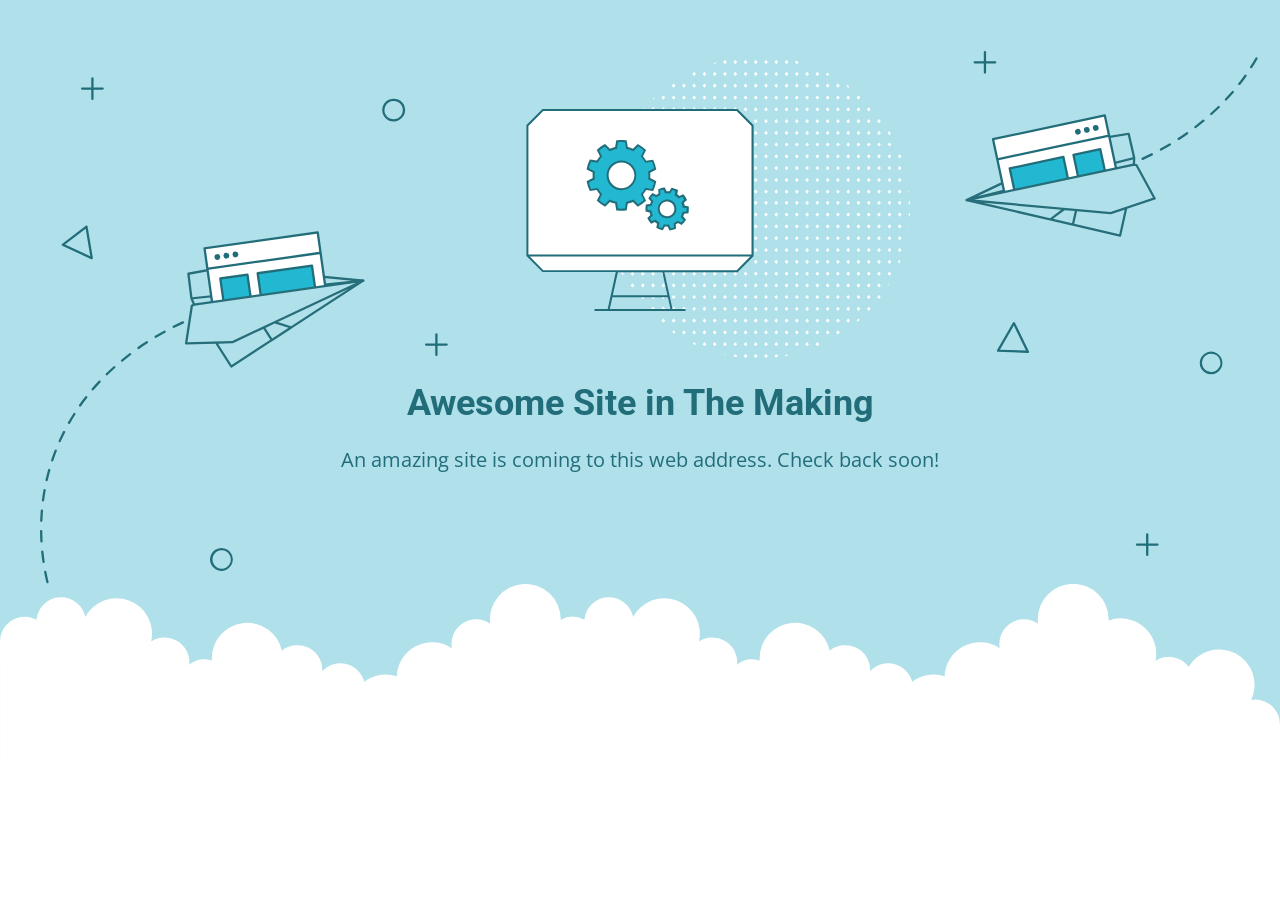
<file: Default.html>
<!DOCTYPE html>
<html lang="en">
<head>
    <meta charset="utf-8" />
    <meta name="viewport" content="width=device-width, initial-scale=1.0">
    <meta http-equiv="cache-control" content="no-store,max-age=0" />
    <meta name="robots" content="noindex" />
    <title>Under construction - Awesome site in the making!</title>
    <link href="https://fonts.googleapis.com/css?family=Open+Sans:400,700%7CRoboto:400,700" rel="stylesheet">
<style>
    * {
        box-sizing: border-box;
        -moz-box-sizing: border-box;
        -webkit-tap-highlight-color: transparent;
    }
    body {
        margin: 0;
        padding: 0;
        height: 100%;
        -webkit-text-size-adjust: 100%;
    }
    .fit-wide {
        position: relative;
        overflow: hidden;
        max-width: 1240px;
        margin: 0 auto;
        padding-top: 60px;
        padding-bottom: 60px;
        padding-left: 20px;
        padding-right: 20px;
    }
    .background-wrap { position: relative; }
    .background-wrap.cloud-blue { background-color: #b0e0e9; }
    .background-wrap.white { background-color: #fff; }
    .title { 
        position: relative; 
        text-align: center;
        margin: 20px auto 10px;
    }
    .title--regular { font-family: 'Roboto', Arial, sans-serif; }
    .title--size-large { font-size: 36px; line-height: 46px; }
    .title--size-semimedium { font-size: 20px; line-height: 28px; }
    .title--weight-normal { font-weight: 400; }
    .title--weight-bold { font-weight: 700; }
    .title--subtitle { 
        padding-bottom: 40px; 
        font-family: 'Open Sans', Arial ,sans-serif; 
        text-align: center;
    }
    .error h1,
    .error p { color: #226d7a; }
    .error--bg__cover {
        position: absolute;
        top: 0;
        width: 100%;
    }
    .error--shape__clouds svg {
        display: block;
    }
    .abstract-half-dot--circle {
        z-index: 0;
        position: absolute;
        left: 15em;
        right: 0;
        width: 300px;
        height: 300px;
        margin: 0 auto;
    }
    .icon-graphic {
        z-index: 1;
        position: relative;
        width: 300px;
        height: 300px;
        margin: 0 auto;
    }
    @media screen and (max-width: 767px) {
        .error--bg__cover { display: none; }
        .abstract-half-dot--circle { left: 0; }
    }
</style>
</head>
<body>
    <div id="container">
        <section class="error content background-wrap cloud-blue">
            <div class="fit-wide">
                <div class="error--bg__cover">
                    <svg id="b84d9c26-c1f1-49ed-af6c-5d5d2e52a772" data-name="Layer 1" xmlns="http://www.w3.org/2000/svg" viewBox="0 0 1085.037 591.033"><title>bg_under_construction</title><path d="M44.929,591.033a1,1,0,0,1-.8-.395c-1.814-2.385-3.607-4.846-5.331-7.313a1,1,0,0,1,1.64-1.146c1.708,2.446,3.485,4.884,5.283,7.249a1,1,0,0,1-.795,1.605Zm-10.314-14.77a1,1,0,0,1-.843-.46c-1.619-2.533-3.207-5.131-4.719-7.722a1,1,0,0,1,1.727-1.008c1.5,2.567,3.072,5.143,4.677,7.651a1,1,0,0,1-.842,1.539ZM25.54,560.705a1,1,0,0,1-.885-.532c-1.406-2.657-2.776-5.375-4.069-8.083a1,1,0,0,1,1.8-.862c1.281,2.683,2.638,5.377,4.031,8.009a1,1,0,0,1-.882,1.468Zm-7.763-16.251a1,1,0,0,1-.92-.608c-1.18-2.759-2.317-5.584-3.38-8.391a1,1,0,1,1,1.87-.709c1.053,2.783,2.18,5.58,3.349,8.315a1,1,0,0,1-.526,1.313A1.012,1.012,0,0,1,17.777,544.454ZM11.4,527.612a1,1,0,0,1-.949-.686c-.943-2.851-1.836-5.76-2.657-8.649a1,1,0,0,1,1.924-.547c.813,2.862,1.7,5.744,2.632,8.569a1,1,0,0,1-.636,1.262A.983.983,0,0,1,11.4,527.612Zm-4.916-17.32a1,1,0,0,1-.972-.769c-.694-2.923-1.333-5.9-1.9-8.845a1,1,0,1,1,1.964-.377c.56,2.918,1.192,5.865,1.88,8.759a1,1,0,0,1-.742,1.2A.968.968,0,0,1,6.488,510.292ZM3.1,492.613a1,1,0,0,1-.988-.855c-.435-2.971-.808-5.992-1.11-8.978a1,1,0,1,1,1.99-.2c.3,2.957.668,5.947,1.1,8.89a1,1,0,0,1-.844,1.133A.918.918,0,0,1,3.1,492.613Zm-1.8-17.9a1,1,0,0,1-1-.945c-.166-3-.265-6.039-.294-9.041a1,1,0,0,1,.99-1.009H1a1,1,0,0,1,1,.99c.029,2.972.127,5.982.292,8.949a1,1,0,0,1-.944,1.054Zm-.17-17.994H1.085a1,1,0,0,1-.963-1.036c.11-3,.293-6.038.542-9.03a1,1,0,0,1,1.993.166c-.247,2.962-.427,5.968-.536,8.938A1,1,0,0,1,1.122,456.714Zm1.5-17.929a.976.976,0,0,1-.132-.009,1,1,0,0,1-.862-1.121c.392-2.977.859-5.983,1.391-8.938a1,1,0,1,1,1.968.353C4.462,432,4,434.97,3.613,437.915A1,1,0,0,1,2.623,438.785Zm3.189-17.707a1.03,1.03,0,0,1-.226-.025,1,1,0,0,1-.75-1.2c.673-2.928,1.427-5.878,2.239-8.765A1,1,0,1,1,9,411.63c-.8,2.857-1.55,5.775-2.216,8.672A1,1,0,0,1,5.812,421.078Zm4.871-17.317a1,1,0,0,1-.949-1.317c.952-2.845,1.986-5.706,3.077-8.5a1,1,0,1,1,1.863.727c-1.078,2.766-2.1,5.6-3.043,8.411A1,1,0,0,1,10.683,403.761Zm6.532-16.752a1.018,1.018,0,0,1-.408-.087,1,1,0,0,1-.5-1.322c1.227-2.742,2.54-5.488,3.9-8.16a1,1,0,0,1,1.782.906c-1.345,2.644-2.643,5.359-3.857,8.071A1,1,0,0,1,17.215,387.009Zm8.151-16.033a.988.988,0,0,1-.5-.132,1,1,0,0,1-.372-1.364c1.485-2.6,3.06-5.2,4.681-7.74a1,1,0,1,1,1.685,1.076c-1.6,2.513-3.161,5.089-4.63,7.656A1,1,0,0,1,25.366,370.976Zm9.678-15.163a1,1,0,0,1-.815-1.578c1.727-2.439,3.544-4.882,5.4-7.257a1,1,0,1,1,1.577,1.231c-1.836,2.35-3.634,4.767-5.343,7.182A1,1,0,0,1,35.044,355.813ZM46.116,341.63a1,1,0,0,1-.759-1.651c1.944-2.268,3.976-4.533,6.039-6.734a1,1,0,1,1,1.459,1.368c-2.043,2.179-4.055,4.422-5.979,6.668A1,1,0,0,1,46.116,341.63ZM58.424,328.5a1,1,0,0,1-.7-1.715c2.134-2.087,4.354-4.169,6.6-6.187a1,1,0,0,1,1.338,1.487c-2.224,2-4.423,4.062-6.537,6.13A1,1,0,0,1,58.424,328.5Zm13.385-12.041a1,1,0,0,1-.639-1.77c2.3-1.9,4.679-3.8,7.078-5.631a1,1,0,0,1,1.214,1.589c-2.377,1.818-4.738,3.7-7.016,5.582A1,1,0,0,1,71.809,316.456ZM86.116,305.52a1,1,0,0,1-.577-1.817c2.442-1.722,4.961-3.429,7.488-5.073a1,1,0,0,1,1.091,1.675c-2.507,1.632-5,3.325-7.427,5.033A1,1,0,0,1,86.116,305.52Zm15.1-9.827a1,1,0,0,1-.516-1.858c2.571-1.542,5.209-3.06,7.841-4.513a1,1,0,1,1,.966,1.751c-2.611,1.441-5.228,2.947-7.777,4.477A1,1,0,0,1,101.213,295.693Zm15.777-8.706a1,1,0,0,1-.452-1.893c2.7-1.366,5.445-2.688,8.152-3.932a1,1,0,0,1,.835,1.818c-2.684,1.233-5.4,2.544-8.085,3.9A1,1,0,0,1,116.99,286.987Z" fill="#226d7a"/><path d="M964.741,140.005a1,1,0,0,1-.418-1.909c2.685-1.233,5.4-2.545,8.084-3.9a1,1,0,1,1,.9,1.785c-2.7,1.365-5.444,2.688-8.152,3.932A1,1,0,0,1,964.741,140.005Zm16.086-8.126a1,1,0,0,1-.485-1.875c2.61-1.44,5.227-2.947,7.779-4.477a1,1,0,1,1,1.029,1.714c-2.572,1.544-5.211,3.062-7.841,4.514A1,1,0,0,1,980.827,131.879Zm15.449-9.27a1,1,0,0,1-.547-1.838c2.513-1.636,5.011-3.329,7.427-5.032a1,1,0,0,1,1.152,1.634c-2.435,1.718-4.955,3.425-7.487,5.074A1.006,1.006,0,0,1,996.276,122.609Zm14.717-10.383a1,1,0,0,1-.609-1.794c2.375-1.814,4.736-3.692,7.018-5.582a1,1,0,1,1,1.275,1.54c-2.3,1.907-4.683,3.8-7.078,5.631A1,1,0,0,1,1010.993,112.226Zm13.863-11.488a1,1,0,0,1-.669-1.744c2.221-2,4.42-4.06,6.536-6.13a1,1,0,0,1,1.4,1.43c-2.136,2.089-4.356,4.171-6.6,6.187A1,1,0,0,1,1024.856,100.738Zm12.864-12.59a1,1,0,0,1-.729-1.684c2.047-2.183,4.058-4.427,5.98-6.668a1,1,0,0,1,1.518,1.3c-1.941,2.264-3.973,4.529-6.039,6.734A1,1,0,0,1,1037.72,88.148Zm11.71-13.665a1,1,0,0,1-.787-1.616c1.83-2.342,3.627-4.758,5.343-7.182a1,1,0,0,1,1.633,1.156c-1.735,2.449-3.551,4.891-5.4,7.257A1,1,0,0,1,1049.43,74.483ZM1059.823,59.8a1,1,0,0,1-.842-1.538c1.6-2.506,3.158-5.082,4.631-7.656a1,1,0,1,1,1.736.993c-1.489,2.6-3.064,5.207-4.681,7.739A1,1,0,0,1,1059.823,59.8Zm8.93-15.613a1,1,0,0,1-.89-1.453c1.343-2.64,2.64-5.356,3.857-8.071a1,1,0,1,1,1.825.817c-1.23,2.746-2.542,5.491-3.9,8.16A1,1,0,0,1,1068.753,44.184Zm7.35-16.411a.986.986,0,0,1-.363-.069,1,1,0,0,1-.569-1.3c1.077-2.759,2.1-5.589,3.044-8.41a1,1,0,0,1,1.9.634c-.953,2.852-1.989,5.713-3.077,8.5A1,1,0,0,1,1076.1,27.773Zm5.707-17.055a.969.969,0,0,1-.271-.038,1,1,0,0,1-.693-1.233c.8-2.856,1.55-5.774,2.216-8.672a1,1,0,0,1,1.949.448c-.674,2.93-1.426,5.879-2.239,8.766A1,1,0,0,1,1081.81,10.718Z" fill="#226d7a"/><path d="M309.461,106.337a9.971,9.971,0,0,1-7.251-3.106h0a10.012,10.012,0,1,1,7.251,3.106Zm0-17.992a8,8,0,0,0-5.8,13.508h0a8,8,0,1,0,5.8-13.508Z" fill="#226d7a"/><path d="M158.863,499.538l-.261,0a10.019,10.019,0,1,1,.261,0Zm-.012-18a8.042,8.042,0,1,0,.208,0C158.99,481.539,158.92,481.538,158.851,481.538Z" fill="#226d7a"/><path d="M1024.863,327.538c-.087,0-.174,0-.261,0a9.927,9.927,0,1,1,.261,0Zm-.012-18a8,8,0,0,0-5.794,13.511h0a7.945,7.945,0,0,0,5.6,2.486,8.038,8.038,0,0,0,5.715-2.2,8,8,0,0,0-5.309-13.8Z" fill="#226d7a"/><path d="M45.272,226.85a1,1,0,0,1-.417-.09L19.49,215.14a1,1,0,0,1-.191-1.7l20.758-15.9a1,1,0,0,1,1.594.629l4.607,27.516a1,1,0,0,1-.986,1.165ZM21.835,214.014l22.139,10.142-4.021-24.018Z" fill="#226d7a"/><path d="M864.386,308.865h-.037l-26.128-.969a1,1,0,0,1-.828-1.5L851.37,282.25a.968.968,0,0,1,.9-.5,1,1,0,0,1,.863.564l12.152,25.114a1,1,0,0,1-.9,1.435Zm-24.429-2.906,22.8.845-10.606-21.92Z" fill="#226d7a"/><path d="M54.856,76.538h-8v-8a1,1,0,0,0-2,0v8h-8a1,1,0,0,0,0,2h8v8a1,1,0,0,0,2,0v-8h8a1,1,0,1,0,0-2Z" fill="#206d7a"/><path d="M355.856,300.538h-8v-8a1,1,0,0,0-2,0v8h-8a1,1,0,0,0,0,2h8v8a1,1,0,0,0,2,0v-8h8a1,1,0,0,0,0-2Z" fill="#206d7a"/><path d="M977.856,475.538h-8v-8a1,1,0,0,0-2,0v8h-8a1,1,0,0,0,0,2h8v8a1,1,0,0,0,2,0v-8h8a1,1,0,0,0,0-2Z" fill="#206d7a"/><path d="M835.856,53.538h-8v-8a1,1,0,0,0-2,0v8h-8a1,1,0,0,0,0,2h8v8a1,1,0,1,0,2,0v-8h8a1,1,0,0,0,0-2Z" fill="#206d7a"/><path d="M283.817,245.786c0-.022.013-.042.018-.064a1.045,1.045,0,0,0,.008-.2c0-.03.011-.056.008-.085,0-.011-.008-.019-.009-.029s0-.027,0-.04v0c0-.007-.006-.014-.008-.02a.985.985,0,0,0-.088-.253.787.787,0,0,0-.039-.07c-.006-.009-.006-.02-.012-.029s-.04-.036-.057-.058a.974.974,0,0,0-.121-.143.887.887,0,0,0-.078-.059.917.917,0,0,0-.086-.05.981.981,0,0,0-.137-.07.917.917,0,0,0-.119-.038.785.785,0,0,0-.082-.015c-.022,0-.041-.015-.063-.017L160,232.857a1.019,1.019,0,0,0-.281.013l-30.052,5.685a1,1,0,0,0-.807,1.1l2.662,21.56a1.015,1.015,0,0,0,.074.272l1.966,4.574-1.156.577a1,1,0,0,0-.542.745l-5,33a1,1,0,0,0,.989,1.15h.027l25.641-.706L166.5,321.225a1,1,0,0,0,.632.44.949.949,0,0,0,.212.023,1,1,0,0,0,.545-.161l35.45-23.063a.819.819,0,0,0,.091-.041c.024-.015.036-.038.057-.055L220.349,287.4a.985.985,0,0,0,.134-.086L283.4,246.376c.023-.014.035-.038.056-.054a.98.98,0,0,0,.136-.121.848.848,0,0,0,.06-.072c.019-.026.036-.051.052-.078a.98.98,0,0,0,.072-.154A.863.863,0,0,0,283.817,245.786ZM203.178,296.18l-5.9-9.233,8.092-3.811,12.136,3.725Zm16.509-10.74-11.631-3.57,62-29.2Zm-59.732-50.579L272.732,245.58,133.39,260l-2.427-19.656ZM133.767,268.2l1.536-.768a1,1,0,0,0,.472-1.289l-1.8-4.191,143.139-14.814L168.2,298.427l-39.18,1.078Zm33.874,51.1-11.788-18.532,12.615-.347a1,1,0,0,0,.4-.1l26.583-12.519,6.052,9.464Z" fill="#256e7a"/><polygon points="249.581 250.259 242.998 203.42 143.972 217.337 150.573 264.308 249.581 250.259" fill="#fff"/><path d="M149.583,264.448l1.98-.281-3.957-28.154,48.523-6.82,48.523-6.819,3.939,28.026,1.98-.281-6.583-46.838a1,1,0,0,0-1.129-.852l-99.026,13.918a1,1,0,0,0-.852,1.129Zm92.564-59.9,2.227,15.844-48.523,6.82-48.523,6.819L145.1,218.188Z" fill="#226d7a"/><polygon points="184.236 259.531 181.538 240.333 157.771 243.673 160.474 262.903 184.236 259.531" fill="#22b8d1"/><polygon points="240.67 251.524 237.983 232.4 190.45 239.08 193.146 258.267 240.67 251.524" fill="#22b8d1"/><path d="M194.137,258.126l-2.558-18.195,45.553-6.4,2.548,18.135,1.98-.281-2.687-19.122a1,1,0,0,0-1.129-.852l-47.533,6.681a1,1,0,0,0-.851,1.129l2.7,19.188Z" fill="#226d7a"/><path d="M161.464,262.762,158.9,244.524l21.787-3.062,2.558,18.21,1.981-.281-2.7-19.2a1,1,0,0,0-1.13-.851l-23.766,3.34a1,1,0,0,0-.851,1.129l2.7,19.231Z" fill="#226d7a"/><path d="M154.779,222.382a2.537,2.537,0,1,1-2.128,2.824,2.5,2.5,0,0,1,2.128-2.824" fill="#226d7a"/><path d="M162.7,221.269a2.537,2.537,0,1,1-2.128,2.823,2.5,2.5,0,0,1,2.128-2.823" fill="#226d7a"/><path d="M170.623,220.155a2.538,2.538,0,1,1-2.128,2.824,2.5,2.5,0,0,1,2.128-2.824" fill="#226d7a"/><path d="M134.855,267.538a1,1,0,0,1-.14-1.99l148-21a1,1,0,1,1,.282,1.98l-148,21A.988.988,0,0,1,134.855,267.538Z" fill="#256e7a"/><path d="M810.138,175.693a.98.98,0,0,0,.121.12c.025.02.049.038.075.056s.053.032.082.047a.991.991,0,0,0,.169.067c.025.008.044.026.07.032l73.125,16.944a.9.9,0,0,0,.155.036l19.6,4.542c.026.008.046.026.072.032a.859.859,0,0,0,.1.008l41.2,9.547a1,1,0,0,0,.568-.035.941.941,0,0,0,.191-.094,1,1,0,0,0,.443-.63l5.214-23.6,24.336-8.106.026-.009a1,1,0,0,0,.536-1.419l-15.986-29.3a1,1,0,0,0-.763-.515l-1.284-.147.283-4.97a.947.947,0,0,0-.024-.281l-4.872-21.17a1,1,0,0,0-1.136-.763l-30.185,4.936a1.007,1.007,0,0,0-.268.084L810.452,174.137c-.02.01-.034.027-.054.037s-.048.026-.072.042a.944.944,0,0,0-.1.078.92.92,0,0,0-.1.112c-.022.026-.045.048-.065.076s-.037.053-.052.082a.986.986,0,0,0-.065.177.621.621,0,0,0-.034.074c0,.01,0,.02,0,.031,0,.026-.01.051-.013.078a1,1,0,0,0,0,.268c0,.007,0,.015,0,.022v0c0,.013.01.024.013.037s0,.02,0,.031c.008.028.027.049.037.077a.931.931,0,0,0,.077.187.522.522,0,0,0,.038.054A1.1,1.1,0,0,0,810.138,175.693Zm76.289,15.826,10.131-7.651,8.907.814-2.39,10.7Zm-61.081-14.153L893.6,183.6l-9.709,7.333Zm126.492-59.155,4.442,19.3L820.409,171.618l102.31-48.645Zm22.056,54.928-37.186,12.387L816.825,174.579,956.4,139.544l-.259,4.554a1,1,0,0,0,.884,1.051l1.706.2Zm-68.871,22.689,2.45-10.963,29.261,2.672a1.009,1.009,0,0,0,.408-.048l11.972-3.988-4.738,21.446Z" fill="#256e7a"/><polygon points="843.764 168.096 833.93 121.83 931.745 101.039 941.606 147.435 843.764 168.096" fill="#fff"/><path d="M932.723,100.831a1,1,0,0,0-1.186-.77l-97.815,20.791a1,1,0,0,0-.77,1.186l9.834,46.265,1.957-.413-5.885-27.683,47.93-10.188,47.929-10.187,5.911,27.809,1.957-.413Zm-1.749,1.394,3.327,15.65-47.929,10.188-47.93,10.188L835.116,122.6Z" fill="#226d7a"/><polygon points="908.34 154.46 904.309 135.496 927.785 130.506 931.822 149.501 908.34 154.46" fill="#22b8d1"/><polygon points="852.57 166.237 848.555 147.347 895.506 137.367 899.534 156.319 852.57 166.237" fill="#22b8d1"/><path d="M898.556,156.526l-3.82-17.972-44.995,9.563,3.807,17.913-1.956.414-4.016-18.889a1,1,0,0,1,.771-1.186l46.951-9.98a1,1,0,0,1,1.186.771l4.029,18.953Z" fill="#226d7a"/><path d="M930.844,149.708l-3.829-18.015-21.52,4.574,3.824,17.986-1.957.413L903.331,135.7a1,1,0,0,1,.77-1.186l23.476-4.99a1,1,0,0,1,1.186.771l4.037,19Z" fill="#226d7a"/><path d="M923.315,109.476a2.538,2.538,0,1,0,2.965,1.926,2.5,2.5,0,0,0-2.965-1.926" fill="#226d7a"/><path d="M915.489,111.139a2.538,2.538,0,1,0,2.966,1.926,2.5,2.5,0,0,0-2.966-1.926" fill="#226d7a"/><path d="M907.664,112.8a2.537,2.537,0,1,0,2.965,1.925,2.5,2.5,0,0,0-2.965-1.925" fill="#226d7a"/><path d="M957.482,145.094a1,1,0,0,0-.55-1.918L810.675,174.062a1,1,0,1,0,.413,1.957l146.257-30.885A1.075,1.075,0,0,0,957.482,145.094Z" fill="#256e7a"/></svg>
                </div>
                <div>
                    <div class="abstract-half-dot--circle">
                        <svg id="a57f7293-9654-4013-9c82-7cad22fc3689" data-name="Layer 1" xmlns="http://www.w3.org/2000/svg" viewBox="0 0 300 298.181"><title>circle_dots</title><polygon points="145.742 133.848 147.581 131.734 145.742 129.621 143.904 131.734 145.742 133.848" fill="#fff"/><polygon points="145.742 122.041 147.581 119.928 145.742 117.814 143.904 119.928 145.742 122.041" fill="#fff"/><polygon points="145.742 110.235 147.581 108.122 145.742 106.008 143.904 108.122 145.742 110.235" fill="#fff"/><polygon points="145.742 98.429 147.581 96.316 145.742 94.202 143.904 96.316 145.742 98.429" fill="#fff"/><polygon points="145.742 86.624 147.581 84.51 145.742 82.396 143.904 84.51 145.742 86.624" fill="#fff"/><polygon points="156.015 129.621 154.177 131.734 156.015 133.848 157.854 131.734 156.015 129.621" fill="#fff"/><polygon points="156.015 117.814 154.177 119.928 156.015 122.041 157.854 119.928 156.015 117.814" fill="#fff"/><polygon points="156.015 106.008 154.177 108.122 156.015 110.235 157.854 108.122 156.015 106.008" fill="#fff"/><polygon points="156.015 94.202 154.177 96.316 156.015 98.429 157.854 96.316 156.015 94.202" fill="#fff"/><polygon points="156.015 82.396 154.177 84.51 156.015 86.624 157.854 84.51 156.015 82.396" fill="#fff"/><polygon points="166.288 129.621 164.45 131.734 166.288 133.848 168.13 131.734 166.288 129.621" fill="#fff"/><polygon points="166.288 117.814 164.45 119.928 166.288 122.041 168.13 119.928 166.288 117.814" fill="#fff"/><polygon points="166.288 106.008 164.45 108.122 166.288 110.235 168.13 108.122 166.288 106.008" fill="#fff"/><polygon points="166.288 94.202 164.45 96.316 166.288 98.429 168.13 96.316 166.288 94.202" fill="#fff"/><polygon points="168.128 84.51 166.288 82.396 164.45 84.51 166.288 86.624 168.128 84.51" fill="#fff"/><polygon points="176.563 129.621 174.724 131.734 176.563 133.848 178.401 131.734 176.563 129.621" fill="#fff"/><polygon points="176.563 117.814 174.724 119.928 176.563 122.041 178.401 119.928 176.563 117.814" fill="#fff"/><polygon points="176.563 106.008 174.724 108.122 176.563 110.235 178.401 108.122 176.563 106.008" fill="#fff"/><polygon points="176.563 94.202 174.724 96.316 176.563 98.429 178.401 96.316 176.563 94.202" fill="#fff"/><polygon points="176.563 82.396 174.724 84.51 176.563 86.624 178.401 84.51 176.563 82.396" fill="#fff"/><polygon points="186.835 129.621 184.997 131.734 186.835 133.848 188.674 131.734 186.835 129.621" fill="#fff"/><polygon points="186.835 117.814 184.997 119.928 186.835 122.041 188.674 119.928 186.835 117.814" fill="#fff"/><polygon points="186.835 106.008 184.997 108.122 186.835 110.235 188.674 108.122 186.835 106.008" fill="#fff"/><polygon points="186.835 94.202 184.997 96.316 186.835 98.429 188.674 96.316 186.835 94.202" fill="#fff"/><polygon points="186.835 82.396 184.997 84.51 186.835 86.624 188.674 84.51 186.835 82.396" fill="#fff"/><polygon points="197.11 129.621 195.268 131.734 197.11 133.848 198.948 131.734 197.11 129.621" fill="#fff"/><polygon points="197.11 117.814 195.268 119.928 197.11 122.041 198.948 119.928 197.11 117.814" fill="#fff"/><polygon points="197.11 106.008 195.268 108.122 197.11 110.235 198.948 108.122 197.11 106.008" fill="#fff"/><polygon points="197.11 94.202 195.268 96.316 197.11 98.429 198.948 96.316 197.11 94.202" fill="#fff"/><polygon points="197.11 82.396 195.27 84.51 197.11 86.624 198.948 84.51 197.11 82.396" fill="#fff"/><polygon points="207.383 129.621 205.545 131.734 207.383 133.848 209.221 131.734 207.383 129.621" fill="#fff"/><polygon points="207.383 117.814 205.545 119.928 207.383 122.041 209.221 119.928 207.383 117.814" fill="#fff"/><polygon points="207.383 106.008 205.545 108.122 207.383 110.235 209.221 108.122 207.383 106.008" fill="#fff"/><polygon points="207.383 94.202 205.545 96.316 207.383 98.429 209.221 96.316 207.383 94.202" fill="#fff"/><polygon points="207.383 82.396 205.545 84.51 207.383 86.624 209.221 84.51 207.383 82.396" fill="#fff"/><polygon points="217.656 129.621 215.817 131.734 217.656 133.848 219.497 131.734 217.656 129.621" fill="#fff"/><polygon points="217.656 117.814 215.817 119.928 217.656 122.041 219.497 119.928 217.656 117.814" fill="#fff"/><polygon points="217.656 106.008 215.817 108.122 217.656 110.235 219.497 108.122 217.656 106.008" fill="#fff"/><polygon points="217.656 94.202 215.817 96.316 217.656 98.429 219.497 96.316 217.656 94.202" fill="#fff"/><polygon points="219.496 84.51 217.656 82.396 215.817 84.51 217.656 86.624 219.496 84.51" fill="#fff"/><polygon points="227.93 129.621 226.092 131.734 227.93 133.848 229.769 131.734 227.93 129.621" fill="#fff"/><polygon points="227.93 117.814 226.092 119.928 227.93 122.041 229.769 119.928 227.93 117.814" fill="#fff"/><polygon points="227.93 106.008 226.092 108.122 227.93 110.235 229.769 108.122 227.93 106.008" fill="#fff"/><polygon points="227.93 94.202 226.092 96.316 227.93 98.429 229.769 96.316 227.93 94.202" fill="#fff"/><polygon points="227.93 82.396 226.092 84.51 227.93 86.624 229.769 84.51 227.93 82.396" fill="#fff"/><polygon points="238.203 129.621 236.365 131.734 238.203 133.848 240.042 131.734 238.203 129.621" fill="#fff"/><polygon points="238.203 117.814 236.365 119.928 238.203 122.041 240.042 119.928 238.203 117.814" fill="#fff"/><polygon points="238.203 106.008 236.365 108.122 238.203 110.235 240.042 108.122 238.203 106.008" fill="#fff"/><polygon points="238.203 94.202 236.365 96.316 238.203 98.429 240.042 96.316 238.203 94.202" fill="#fff"/><polygon points="238.203 82.396 236.365 84.51 238.203 86.624 240.042 84.51 238.203 82.396" fill="#fff"/><polygon points="248.478 133.848 250.316 131.734 248.478 129.621 246.636 131.734 248.478 133.848" fill="#fff"/><polygon points="248.478 122.041 250.316 119.928 248.478 117.814 246.636 119.928 248.478 122.041" fill="#fff"/><polygon points="248.478 110.235 250.316 108.122 248.478 106.008 246.636 108.122 248.478 110.235" fill="#fff"/><polygon points="248.478 98.429 250.316 96.316 248.478 94.202 246.636 96.316 248.478 98.429" fill="#fff"/><polygon points="246.638 84.51 248.478 86.624 250.316 84.51 248.478 82.396 246.638 84.51" fill="#fff"/><polygon points="258.751 129.621 256.912 131.734 258.751 133.848 260.589 131.734 258.751 129.621" fill="#fff"/><polygon points="258.751 117.814 256.912 119.928 258.751 122.041 260.589 119.928 258.751 117.814" fill="#fff"/><polygon points="258.751 106.008 256.912 108.122 258.751 110.235 260.589 108.122 258.751 106.008" fill="#fff"/><polygon points="258.751 94.202 256.912 96.316 258.751 98.429 260.589 96.316 258.751 94.202" fill="#fff"/><polygon points="258.751 82.396 256.912 84.51 258.751 86.624 260.589 84.51 258.751 82.396" fill="#fff"/><polygon points="269.023 129.621 267.185 131.734 269.023 133.848 270.865 131.734 269.023 129.621" fill="#fff"/><polygon points="269.023 117.814 267.185 119.928 269.023 122.041 270.865 119.928 269.023 117.814" fill="#fff"/><polygon points="269.023 106.008 267.185 108.122 269.023 110.235 270.865 108.122 269.023 106.008" fill="#fff"/><polygon points="269.023 94.202 267.185 96.316 269.023 98.429 270.865 96.316 269.023 94.202" fill="#fff"/><polygon points="270.863 84.51 269.023 82.396 267.185 84.51 269.023 86.624 270.863 84.51" fill="#fff"/><polygon points="145.742 75.064 147.581 72.95 145.742 70.837 143.904 72.95 145.742 75.064" fill="#fff"/><polygon points="145.742 63.258 147.581 61.144 145.742 59.031 143.904 61.144 145.742 63.258" fill="#fff"/><polygon points="145.742 51.452 147.581 49.338 145.742 47.225 143.904 49.338 145.742 51.452" fill="#fff"/><polygon points="145.742 39.646 147.581 37.532 145.742 35.419 143.904 37.532 145.742 39.646" fill="#fff"/><polygon points="145.742 27.84 147.581 25.726 145.742 23.612 143.904 25.726 145.742 27.84" fill="#fff"/><polygon points="147.581 13.92 145.742 11.806 143.904 13.92 145.742 16.033 147.581 13.92" fill="#fff"/><polygon points="143.904 2.114 145.742 4.227 147.581 2.114 145.742 0 143.904 2.114" fill="#fff"/><polygon points="156.015 70.837 154.177 72.95 156.015 75.064 157.854 72.95 156.015 70.837" fill="#fff"/><polygon points="156.015 59.031 154.177 61.144 156.015 63.258 157.854 61.144 156.015 59.031" fill="#fff"/><polygon points="156.015 47.225 154.177 49.338 156.015 51.452 157.854 49.338 156.015 47.225" fill="#fff"/><polygon points="156.015 35.419 154.177 37.532 156.015 39.646 157.854 37.532 156.015 35.419" fill="#fff"/><polygon points="156.015 23.612 154.177 25.726 156.015 27.84 157.854 25.726 156.015 23.612" fill="#fff"/><polygon points="156.015 11.806 154.177 13.92 156.015 16.033 157.854 13.92 156.015 11.806" fill="#fff"/><polygon points="156.015 0 154.177 2.114 156.015 4.227 157.854 2.114 156.015 0" fill="#fff"/><polygon points="166.288 70.837 164.45 72.95 166.288 75.064 168.13 72.95 166.288 70.837" fill="#fff"/><polygon points="166.288 59.031 164.45 61.144 166.288 63.258 168.13 61.144 166.288 59.031" fill="#fff"/><polygon points="166.288 47.225 164.45 49.338 166.288 51.452 168.13 49.338 166.288 47.225" fill="#fff"/><polygon points="166.288 35.419 164.45 37.532 166.288 39.646 168.13 37.532 166.288 35.419" fill="#fff"/><polygon points="166.288 23.612 164.45 25.726 166.288 27.84 168.13 25.726 166.288 23.612" fill="#fff"/><polygon points="166.288 11.806 164.45 13.92 166.288 16.033 168.13 13.92 166.288 11.806" fill="#fff"/><polygon points="166.288 0 164.45 2.114 166.288 4.227 168.13 2.114 166.288 0" fill="#fff"/><polygon points="176.563 70.837 174.724 72.95 176.563 75.064 178.401 72.95 176.563 70.837" fill="#fff"/><polygon points="176.563 59.031 174.724 61.144 176.563 63.258 178.401 61.144 176.563 59.031" fill="#fff"/><polygon points="176.563 47.225 174.724 49.338 176.563 51.452 178.401 49.338 176.563 47.225" fill="#fff"/><polygon points="176.563 35.419 174.724 37.532 176.563 39.646 178.401 37.532 176.563 35.419" fill="#fff"/><polygon points="176.563 23.612 174.724 25.726 176.563 27.84 178.401 25.726 176.563 23.612" fill="#fff"/><polygon points="176.563 11.806 174.724 13.92 176.563 16.033 178.401 13.92 176.563 11.806" fill="#fff"/><polygon points="176.563 0 174.724 2.114 176.563 4.227 178.401 2.114 176.563 0" fill="#fff"/><polygon points="186.835 70.837 184.997 72.95 186.835 75.064 188.674 72.95 186.835 70.837" fill="#fff"/><polygon points="186.835 59.031 184.997 61.144 186.835 63.258 188.674 61.144 186.835 59.031" fill="#fff"/><polygon points="186.835 47.225 184.997 49.338 186.835 51.452 188.674 49.338 186.835 47.225" fill="#fff"/><polygon points="186.835 35.419 184.997 37.532 186.835 39.646 188.674 37.532 186.835 35.419" fill="#fff"/><polygon points="186.835 23.612 184.997 25.726 186.835 27.84 188.674 25.726 186.835 23.612" fill="#fff"/><polygon points="186.835 11.806 184.997 13.92 186.835 16.033 188.674 13.92 186.835 11.806" fill="#fff"/><path d="M186.835,4.227l1.839-2.113-.31-.356c-.826-.225-1.651-.45-2.483-.661L185,2.114Z" fill="#fff"/><polygon points="197.11 70.837 195.268 72.95 197.11 75.064 198.948 72.95 197.11 70.837" fill="#fff"/><polygon points="197.11 59.031 195.268 61.144 197.11 63.258 198.948 61.144 197.11 59.031" fill="#fff"/><polygon points="197.11 47.225 195.268 49.338 197.11 51.452 198.948 49.338 197.11 47.225" fill="#fff"/><polygon points="197.11 35.419 195.268 37.532 197.11 39.646 198.948 37.532 197.11 35.419" fill="#fff"/><polygon points="197.11 23.612 195.268 25.726 197.11 27.84 198.948 25.726 197.11 23.612" fill="#fff"/><polygon points="197.11 11.806 195.268 13.92 197.11 16.033 198.948 13.92 197.11 11.806" fill="#fff"/><polygon points="207.383 70.837 205.545 72.95 207.383 75.064 209.221 72.95 207.383 70.837" fill="#fff"/><polygon points="207.383 59.031 205.545 61.144 207.383 63.258 209.221 61.144 207.383 59.031" fill="#fff"/><polygon points="207.383 47.225 205.545 49.338 207.383 51.452 209.221 49.338 207.383 47.225" fill="#fff"/><polygon points="207.383 35.419 205.545 37.532 207.383 39.646 209.221 37.532 207.383 35.419" fill="#fff"/><polygon points="207.383 23.612 205.545 25.726 207.383 27.84 209.221 25.726 207.383 23.612" fill="#fff"/><polygon points="207.383 11.806 205.545 13.92 207.383 16.033 209.221 13.92 207.383 11.806" fill="#fff"/><polygon points="217.656 70.837 215.817 72.95 217.656 75.064 219.497 72.95 217.656 70.837" fill="#fff"/><polygon points="217.656 59.031 215.817 61.144 217.656 63.258 219.497 61.144 217.656 59.031" fill="#fff"/><polygon points="217.656 47.225 215.817 49.338 217.656 51.452 219.497 49.338 217.656 47.225" fill="#fff"/><polygon points="217.656 35.419 215.817 37.532 217.656 39.646 219.497 37.532 217.656 35.419" fill="#fff"/><polygon points="217.656 23.612 215.817 25.726 217.656 27.84 219.497 25.726 217.656 23.612" fill="#fff"/><path d="M217.656,16.033l1.753-2.011c-.842-.445-1.685-.887-2.535-1.317l-1.057,1.215Z" fill="#fff"/><polygon points="227.93 70.837 226.092 72.95 227.93 75.064 229.769 72.95 227.93 70.837" fill="#fff"/><polygon points="227.93 59.031 226.092 61.144 227.93 63.258 229.769 61.144 227.93 59.031" fill="#fff"/><polygon points="227.93 47.225 226.092 49.338 227.93 51.452 229.769 49.338 227.93 47.225" fill="#fff"/><polygon points="227.93 35.419 226.092 37.532 227.93 39.646 229.769 37.532 227.93 35.419" fill="#fff"/><polygon points="227.93 23.612 226.092 25.726 227.93 27.84 229.769 25.726 227.93 23.612" fill="#fff"/><polygon points="238.203 70.837 236.365 72.95 238.203 75.064 240.042 72.95 238.203 70.837" fill="#fff"/><polygon points="238.203 59.031 236.365 61.144 238.203 63.258 240.042 61.144 238.203 59.031" fill="#fff"/><polygon points="238.203 47.225 236.365 49.338 238.203 51.452 240.042 49.338 238.203 47.225" fill="#fff"/><polygon points="238.203 35.419 236.365 37.532 238.203 39.646 240.042 37.532 238.203 35.419" fill="#fff"/><path d="M236.365,25.726,238.2,27.84l1.084-1.246c-.744-.555-1.5-1.1-2.25-1.641Z" fill="#fff"/><polygon points="248.478 75.064 250.316 72.95 248.478 70.837 246.636 72.95 248.478 75.064" fill="#fff"/><polygon points="248.478 63.258 250.316 61.144 248.478 59.031 246.636 61.144 248.478 63.258" fill="#fff"/><polygon points="250.316 49.338 248.478 47.225 246.636 49.338 248.478 51.452 250.316 49.338" fill="#fff"/><polygon points="246.636 37.532 248.478 39.646 250.316 37.532 248.478 35.419 246.636 37.532" fill="#fff"/><polygon points="258.751 70.837 256.912 72.95 258.751 75.064 260.589 72.95 258.751 70.837" fill="#fff"/><polygon points="258.751 59.031 256.912 61.144 258.751 63.258 260.589 61.144 258.751 59.031" fill="#fff"/><polygon points="258.751 47.225 256.912 49.338 258.751 51.452 260.589 49.338 258.751 47.225" fill="#fff"/><polygon points="269.023 70.837 267.185 72.95 269.023 75.064 270.865 72.95 269.023 70.837" fill="#fff"/><polygon points="269.023 59.031 267.185 61.144 269.023 63.258 270.865 61.144 269.023 59.031" fill="#fff"/><polygon points="279.445 129.621 277.607 131.734 279.445 133.848 281.284 131.734 279.445 129.621" fill="#fff"/><polygon points="279.445 117.814 277.607 119.928 279.445 122.041 281.284 119.928 279.445 117.814" fill="#fff"/><polygon points="279.445 106.008 277.607 108.122 279.445 110.235 281.284 108.122 279.445 106.008" fill="#fff"/><polygon points="279.445 94.202 277.607 96.316 279.445 98.429 281.284 96.316 279.445 94.202" fill="#fff"/><polygon points="279.445 82.396 277.607 84.51 279.445 86.624 281.284 84.51 279.445 82.396" fill="#fff"/><polygon points="289.718 129.621 287.88 131.734 289.718 133.848 291.56 131.734 289.718 129.621" fill="#fff"/><polygon points="289.718 117.814 287.88 119.928 289.718 122.041 291.56 119.928 289.718 117.814" fill="#fff"/><polygon points="289.718 106.008 287.88 108.122 289.718 110.235 291.56 108.122 289.718 106.008" fill="#fff"/><path d="M287.88,96.316l1.838,2.113,1.515-1.739c-.151-.422-.3-.846-.451-1.267L289.718,94.2Z" fill="#fff"/><path d="M299.092,130.656l-.938,1.078,1.192,1.37Q299.229,131.877,299.092,130.656Z" fill="#fff"/><path d="M279.445,75.064l1.241-1.427q-.721-1.278-1.466-2.541l-1.613,1.854Z" fill="#fff"/><polygon points="1.838 129.621 0 131.734 1.838 133.848 3.677 131.734 1.838 129.621" fill="#fff"/><polygon points="1.838 117.814 0 119.928 1.838 122.041 3.677 119.928 1.838 117.814" fill="#fff"/><path d="M1.838,110.235l1.839-2.113-1.534-1.764q-.456,1.6-.876,3.22Z" fill="#fff"/><polygon points="12.113 129.621 10.271 131.734 12.113 133.848 13.951 131.734 12.113 129.621" fill="#fff"/><polygon points="12.113 117.814 10.271 119.928 12.113 122.041 13.951 119.928 12.113 117.814" fill="#fff"/><polygon points="12.113 106.008 10.271 108.122 12.113 110.235 13.951 108.122 12.113 106.008" fill="#fff"/><polygon points="12.113 94.202 10.271 96.316 12.113 98.429 13.951 96.316 12.113 94.202" fill="#fff"/><polygon points="12.113 82.396 10.273 84.51 12.113 86.624 13.951 84.51 12.113 82.396" fill="#fff"/><polygon points="22.533 129.621 20.695 131.734 22.533 133.848 24.371 131.734 22.533 129.621" fill="#fff"/><polygon points="22.533 117.814 20.695 119.928 22.533 122.041 24.371 119.928 22.533 117.814" fill="#fff"/><polygon points="22.533 106.008 20.695 108.122 22.533 110.235 24.371 108.122 22.533 106.008" fill="#fff"/><polygon points="22.533 94.202 20.695 96.316 22.533 98.429 24.371 96.316 22.533 94.202" fill="#fff"/><polygon points="22.533 82.396 20.695 84.51 22.533 86.624 24.371 84.51 22.533 82.396" fill="#fff"/><polygon points="32.808 129.621 30.966 131.734 32.808 133.848 34.646 131.734 32.808 129.621" fill="#fff"/><polygon points="32.808 117.814 30.966 119.928 32.808 122.041 34.646 119.928 32.808 117.814" fill="#fff"/><polygon points="32.808 106.008 30.966 108.122 32.808 110.235 34.646 108.122 32.808 106.008" fill="#fff"/><polygon points="32.808 94.202 30.966 96.316 32.808 98.429 34.646 96.316 32.808 94.202" fill="#fff"/><polygon points="32.808 82.396 30.968 84.51 32.808 86.624 34.646 84.51 32.808 82.396" fill="#fff"/><polygon points="43.08 129.621 41.242 131.734 43.08 133.848 44.919 131.734 43.08 129.621" fill="#fff"/><polygon points="43.08 117.814 41.242 119.928 43.08 122.041 44.919 119.928 43.08 117.814" fill="#fff"/><polygon points="43.08 106.008 41.242 108.122 43.08 110.235 44.919 108.122 43.08 106.008" fill="#fff"/><polygon points="43.08 94.202 41.242 96.316 43.08 98.429 44.919 96.316 43.08 94.202" fill="#fff"/><polygon points="43.08 82.396 41.242 84.51 43.08 86.624 44.919 84.51 43.08 82.396" fill="#fff"/><polygon points="53.353 129.621 51.515 131.734 53.353 133.848 55.195 131.734 53.353 129.621" fill="#fff"/><polygon points="53.353 117.814 51.515 119.928 53.353 122.041 55.195 119.928 53.353 117.814" fill="#fff"/><polygon points="53.353 106.008 51.515 108.122 53.353 110.235 55.195 108.122 53.353 106.008" fill="#fff"/><polygon points="53.353 94.202 51.515 96.316 53.353 98.429 55.195 96.316 53.353 94.202" fill="#fff"/><polygon points="55.193 84.51 53.353 82.396 51.515 84.51 53.353 86.624 55.193 84.51" fill="#fff"/><polygon points="63.628 129.621 61.789 131.734 63.628 133.848 65.466 131.734 63.628 129.621" fill="#fff"/><polygon points="63.628 117.814 61.789 119.928 63.628 122.041 65.466 119.928 63.628 117.814" fill="#fff"/><polygon points="63.628 106.008 61.789 108.122 63.628 110.235 65.466 108.122 63.628 106.008" fill="#fff"/><polygon points="63.628 94.202 61.789 96.316 63.628 98.429 65.466 96.316 63.628 94.202" fill="#fff"/><polygon points="63.628 82.396 61.789 84.51 63.628 86.624 65.466 84.51 63.628 82.396" fill="#fff"/><polygon points="73.901 129.621 72.062 131.734 73.901 133.848 75.739 131.734 73.901 129.621" fill="#fff"/><polygon points="73.901 117.814 72.062 119.928 73.901 122.041 75.739 119.928 73.901 117.814" fill="#fff"/><polygon points="73.901 106.008 72.062 108.122 73.901 110.235 75.739 108.122 73.901 106.008" fill="#fff"/><polygon points="73.901 94.202 72.062 96.316 73.901 98.429 75.739 96.316 73.901 94.202" fill="#fff"/><polygon points="73.901 82.396 72.062 84.51 73.901 86.624 75.739 84.51 73.901 82.396" fill="#fff"/><polygon points="84.174 129.621 82.335 131.734 84.174 133.848 86.015 131.734 84.174 129.621" fill="#fff"/><polygon points="84.174 117.814 82.335 119.928 84.174 122.041 86.015 119.928 84.174 117.814" fill="#fff"/><polygon points="84.174 106.008 82.335 108.122 84.174 110.235 86.015 108.122 84.174 106.008" fill="#fff"/><polygon points="84.174 94.202 82.335 96.316 84.174 98.429 86.015 96.316 84.174 94.202" fill="#fff"/><polygon points="86.014 84.51 84.174 82.396 82.335 84.51 84.174 86.624 86.014 84.51" fill="#fff"/><polygon points="94.448 129.621 92.61 131.734 94.448 133.848 96.286 131.734 94.448 129.621" fill="#fff"/><polygon points="94.448 117.814 92.61 119.928 94.448 122.041 96.286 119.928 94.448 117.814" fill="#fff"/><polygon points="94.448 106.008 92.61 108.122 94.448 110.235 96.286 108.122 94.448 106.008" fill="#fff"/><polygon points="94.448 94.202 92.61 96.316 94.448 98.429 96.286 96.316 94.448 94.202" fill="#fff"/><polygon points="94.448 82.396 92.61 84.51 94.448 86.624 96.286 84.51 94.448 82.396" fill="#fff"/><polygon points="104.721 129.621 102.883 131.734 104.721 133.848 106.559 131.734 104.721 129.621" fill="#fff"/><polygon points="104.721 117.814 102.883 119.928 104.721 122.041 106.559 119.928 104.721 117.814" fill="#fff"/><polygon points="104.721 106.008 102.883 108.122 104.721 110.235 106.559 108.122 104.721 106.008" fill="#fff"/><polygon points="104.721 94.202 102.883 96.316 104.721 98.429 106.559 96.316 104.721 94.202" fill="#fff"/><polygon points="104.721 82.396 102.883 84.51 104.721 86.624 106.559 84.51 104.721 82.396" fill="#fff"/><polygon points="114.996 129.621 113.154 131.734 114.996 133.848 116.834 131.734 114.996 129.621" fill="#fff"/><polygon points="114.996 117.814 113.154 119.928 114.996 122.041 116.834 119.928 114.996 117.814" fill="#fff"/><polygon points="114.996 106.008 113.154 108.122 114.996 110.235 116.834 108.122 114.996 106.008" fill="#fff"/><polygon points="114.996 94.202 113.154 96.316 114.996 98.429 116.834 96.316 114.996 94.202" fill="#fff"/><polygon points="114.996 82.396 113.156 84.51 114.996 86.624 116.834 84.51 114.996 82.396" fill="#fff"/><polygon points="125.268 133.848 127.107 131.734 125.268 129.621 123.43 131.734 125.268 133.848" fill="#fff"/><polygon points="125.268 122.041 127.107 119.928 125.268 117.814 123.43 119.928 125.268 122.041" fill="#fff"/><polygon points="125.268 110.235 127.107 108.122 125.268 106.008 123.43 108.122 125.268 110.235" fill="#fff"/><polygon points="125.268 98.429 127.107 96.316 125.268 94.202 123.43 96.316 125.268 98.429" fill="#fff"/><polygon points="125.268 86.624 127.107 84.51 125.268 82.396 123.43 84.51 125.268 86.624" fill="#fff"/><polygon points="135.541 133.848 137.383 131.734 135.541 129.621 133.703 131.734 135.541 133.848" fill="#fff"/><polygon points="135.541 122.041 137.383 119.928 135.541 117.814 133.703 119.928 135.541 122.041" fill="#fff"/><polygon points="135.541 110.235 137.383 108.122 135.541 106.008 133.703 108.122 135.541 110.235" fill="#fff"/><polygon points="135.541 98.429 137.383 96.316 135.541 94.202 133.703 96.316 135.541 98.429" fill="#fff"/><polygon points="135.541 86.624 137.381 84.51 135.541 82.396 133.703 84.51 135.541 86.624" fill="#fff"/><polygon points="22.533 70.837 20.695 72.95 22.533 75.064 24.371 72.95 22.533 70.837" fill="#fff"/><path d="M22.533,63.258l1.838-2.114-.387-.445c-.55.779-1.1,1.559-1.634,2.349Z" fill="#fff"/><polygon points="32.808 70.837 30.966 72.95 32.808 75.064 34.646 72.95 32.808 70.837" fill="#fff"/><polygon points="32.808 59.031 30.966 61.144 32.808 63.258 34.646 61.144 32.808 59.031" fill="#fff"/><path d="M32.808,51.452l1.838-2.114-.9-1.037c-.616.7-1.222,1.416-1.825,2.132Z" fill="#fff"/><polygon points="43.08 70.837 41.242 72.95 43.08 75.064 44.919 72.95 43.08 70.837" fill="#fff"/><polygon points="43.08 59.031 41.242 61.144 43.08 63.258 44.919 61.144 43.08 59.031" fill="#fff"/><polygon points="43.08 47.225 41.242 49.338 43.08 51.452 44.919 49.338 43.08 47.225" fill="#fff"/><path d="M43.08,39.646l1.839-2.114-.342-.393q-1.016.947-2.015,1.911Z" fill="#fff"/><polygon points="53.353 70.837 51.515 72.95 53.353 75.064 55.195 72.95 53.353 70.837" fill="#fff"/><polygon points="53.353 59.031 51.515 61.144 53.353 63.258 55.195 61.144 53.353 59.031" fill="#fff"/><polygon points="53.353 47.225 51.515 49.338 53.353 51.452 55.195 49.338 53.353 47.225" fill="#fff"/><polygon points="53.353 35.419 51.515 37.532 53.353 39.646 55.195 37.532 53.353 35.419" fill="#fff"/><polygon points="63.628 70.837 61.789 72.95 63.628 75.064 65.466 72.95 63.628 70.837" fill="#fff"/><polygon points="63.628 59.031 61.789 61.144 63.628 63.258 65.466 61.144 63.628 59.031" fill="#fff"/><polygon points="63.628 47.225 61.789 49.338 63.628 51.452 65.466 49.338 63.628 47.225" fill="#fff"/><polygon points="63.628 35.419 61.789 37.532 63.628 39.646 65.466 37.532 63.628 35.419" fill="#fff"/><polygon points="63.628 23.612 61.789 25.726 63.628 27.84 65.466 25.726 63.628 23.612" fill="#fff"/><polygon points="73.901 70.837 72.062 72.95 73.901 75.064 75.739 72.95 73.901 70.837" fill="#fff"/><polygon points="73.901 59.031 72.062 61.144 73.901 63.258 75.739 61.144 73.901 59.031" fill="#fff"/><polygon points="73.901 47.225 72.062 49.338 73.901 51.452 75.739 49.338 73.901 47.225" fill="#fff"/><polygon points="73.901 35.419 72.062 37.532 73.901 39.646 75.739 37.532 73.901 35.419" fill="#fff"/><polygon points="73.901 23.612 72.062 25.726 73.901 27.84 75.739 25.726 73.901 23.612" fill="#fff"/><path d="M73.9,16.033l.476-.547c-.214.119-.429.237-.642.357Z" fill="#fff"/><polygon points="84.174 70.837 82.335 72.95 84.174 75.064 86.015 72.95 84.174 70.837" fill="#fff"/><polygon points="84.174 59.031 82.335 61.144 84.174 63.258 86.015 61.144 84.174 59.031" fill="#fff"/><polygon points="84.174 47.225 82.335 49.338 84.174 51.452 86.015 49.338 84.174 47.225" fill="#fff"/><polygon points="84.174 35.419 82.335 37.532 84.174 39.646 86.015 37.532 84.174 35.419" fill="#fff"/><polygon points="84.174 23.612 82.335 25.726 84.174 27.84 86.015 25.726 84.174 23.612" fill="#fff"/><polygon points="84.174 11.806 82.335 13.92 84.174 16.033 86.015 13.92 84.174 11.806" fill="#fff"/><polygon points="94.448 70.837 92.61 72.95 94.448 75.064 96.286 72.95 94.448 70.837" fill="#fff"/><polygon points="94.448 59.031 92.61 61.144 94.448 63.258 96.286 61.144 94.448 59.031" fill="#fff"/><polygon points="94.448 47.225 92.61 49.338 94.448 51.452 96.286 49.338 94.448 47.225" fill="#fff"/><polygon points="94.448 35.419 92.61 37.532 94.448 39.646 96.286 37.532 94.448 35.419" fill="#fff"/><polygon points="94.448 23.612 92.61 25.726 94.448 27.84 96.286 25.726 94.448 23.612" fill="#fff"/><polygon points="94.448 11.806 92.61 13.92 94.448 16.033 96.286 13.92 94.448 11.806" fill="#fff"/><polygon points="104.721 70.837 102.883 72.95 104.721 75.064 106.559 72.95 104.721 70.837" fill="#fff"/><polygon points="104.721 59.031 102.883 61.144 104.721 63.258 106.559 61.144 104.721 59.031" fill="#fff"/><polygon points="104.721 47.225 102.883 49.338 104.721 51.452 106.559 49.338 104.721 47.225" fill="#fff"/><polygon points="104.721 35.419 102.883 37.532 104.721 39.646 106.559 37.532 104.721 35.419" fill="#fff"/><polygon points="104.721 23.612 102.883 25.726 104.721 27.84 106.559 25.726 104.721 23.612" fill="#fff"/><polygon points="104.721 11.806 102.883 13.92 104.721 16.033 106.559 13.92 104.721 11.806" fill="#fff"/><path d="M104.721,4.227l1.759-2.022c-.937.266-1.868.545-2.8.828Z" fill="#fff"/><polygon points="114.996 70.837 113.154 72.95 114.996 75.064 116.834 72.95 114.996 70.837" fill="#fff"/><polygon points="114.996 59.031 113.154 61.144 114.996 63.258 116.834 61.144 114.996 59.031" fill="#fff"/><polygon points="114.996 47.225 113.154 49.338 114.996 51.452 116.834 49.338 114.996 47.225" fill="#fff"/><polygon points="114.996 35.419 113.154 37.532 114.996 39.646 116.834 37.532 114.996 35.419" fill="#fff"/><polygon points="114.996 23.612 113.154 25.726 114.996 27.84 116.834 25.726 114.996 23.612" fill="#fff"/><polygon points="114.996 11.806 113.154 13.92 114.996 16.033 116.834 13.92 114.996 11.806" fill="#fff"/><path d="M113.154,2.114,115,4.227l1.838-2.113-1.8-2.066-.1.023Z" fill="#fff"/><polygon points="125.268 75.064 127.107 72.95 125.268 70.837 123.43 72.95 125.268 75.064" fill="#fff"/><polygon points="125.268 63.258 127.107 61.144 125.268 59.031 123.43 61.144 125.268 63.258" fill="#fff"/><polygon points="125.268 51.452 127.107 49.338 125.268 47.225 123.43 49.338 125.268 51.452" fill="#fff"/><polygon points="125.268 39.646 127.107 37.532 125.268 35.419 123.43 37.532 125.268 39.646" fill="#fff"/><polygon points="125.268 27.84 127.107 25.726 125.268 23.612 123.43 25.726 125.268 27.84" fill="#fff"/><polygon points="125.268 16.033 127.107 13.92 125.268 11.806 123.43 13.92 125.268 16.033" fill="#fff"/><polygon points="127.107 2.114 125.268 0 123.43 2.114 125.268 4.227 127.107 2.114" fill="#fff"/><polygon points="135.541 75.064 137.383 72.95 135.541 70.837 133.703 72.95 135.541 75.064" fill="#fff"/><polygon points="135.541 63.258 137.383 61.144 135.541 59.031 133.703 61.144 135.541 63.258" fill="#fff"/><polygon points="135.541 51.452 137.383 49.338 135.541 47.225 133.703 49.338 135.541 51.452" fill="#fff"/><polygon points="135.541 39.646 137.383 37.532 135.541 35.419 133.703 37.532 135.541 39.646" fill="#fff"/><polygon points="135.541 27.84 137.383 25.726 135.541 23.612 133.703 25.726 135.541 27.84" fill="#fff"/><polygon points="135.541 16.033 137.383 13.92 135.541 11.806 133.703 13.92 135.541 16.033" fill="#fff"/><polygon points="137.383 2.114 135.541 0 133.703 2.114 135.541 4.227 137.383 2.114" fill="#fff"/><polygon points="145.742 286.348 147.581 284.234 145.742 282.121 143.904 284.234 145.742 286.348" fill="#fff"/><polygon points="145.742 274.542 147.581 272.428 145.742 270.315 143.904 272.428 145.742 274.542" fill="#fff"/><polygon points="145.742 262.736 147.581 260.622 145.742 258.509 143.904 260.622 145.742 262.736" fill="#fff"/><polygon points="145.742 250.929 147.581 248.815 145.742 246.702 143.904 248.815 145.742 250.929" fill="#fff"/><polygon points="145.742 239.123 147.581 237.01 145.742 234.896 143.904 237.01 145.742 239.123" fill="#fff"/><polygon points="154.177 284.234 156.015 286.348 157.854 284.234 156.015 282.121 154.177 284.234" fill="#fff"/><polygon points="156.015 270.315 154.177 272.428 156.015 274.542 157.854 272.428 156.015 270.315" fill="#fff"/><polygon points="156.015 258.509 154.177 260.622 156.015 262.736 157.854 260.622 156.015 258.509" fill="#fff"/><polygon points="156.015 246.702 154.177 248.815 156.015 250.929 157.854 248.815 156.015 246.702" fill="#fff"/><polygon points="156.015 234.896 154.177 237.01 156.015 239.123 157.854 237.01 156.015 234.896" fill="#fff"/><polygon points="164.45 284.234 166.288 286.348 168.13 284.234 166.288 282.121 164.45 284.234" fill="#fff"/><polygon points="166.288 270.315 164.45 272.428 166.288 274.542 168.13 272.428 166.288 270.315" fill="#fff"/><polygon points="166.288 258.509 164.45 260.622 166.288 262.736 168.13 260.622 166.288 258.509" fill="#fff"/><polygon points="166.288 246.702 164.45 248.815 166.288 250.929 168.13 248.815 166.288 246.702" fill="#fff"/><polygon points="166.288 234.896 164.45 237.01 166.288 239.123 168.13 237.01 166.288 234.896" fill="#fff"/><polygon points="174.724 284.234 176.563 286.348 178.401 284.234 176.563 282.121 174.724 284.234" fill="#fff"/><polygon points="176.563 270.315 174.724 272.428 176.563 274.542 178.401 272.428 176.563 270.315" fill="#fff"/><polygon points="176.563 258.509 174.724 260.622 176.563 262.736 178.401 260.622 176.563 258.509" fill="#fff"/><polygon points="176.563 246.702 174.724 248.815 176.563 250.929 178.401 248.815 176.563 246.702" fill="#fff"/><polygon points="176.563 234.896 174.724 237.01 176.563 239.123 178.401 237.01 176.563 234.896" fill="#fff"/><polygon points="184.997 284.234 186.835 286.348 188.674 284.234 186.835 282.121 184.997 284.234" fill="#fff"/><polygon points="186.835 270.315 184.997 272.428 186.835 274.542 188.674 272.428 186.835 270.315" fill="#fff"/><polygon points="186.835 258.509 184.997 260.622 186.835 262.736 188.674 260.622 186.835 258.509" fill="#fff"/><polygon points="186.835 246.702 184.997 248.815 186.835 250.929 188.674 248.815 186.835 246.702" fill="#fff"/><polygon points="186.835 234.896 184.997 237.01 186.835 239.123 188.674 237.01 186.835 234.896" fill="#fff"/><polygon points="195.268 284.234 197.11 286.348 198.948 284.234 197.11 282.121 195.268 284.234" fill="#fff"/><polygon points="197.11 270.315 195.268 272.428 197.11 274.542 198.948 272.428 197.11 270.315" fill="#fff"/><polygon points="197.11 258.509 195.268 260.622 197.11 262.736 198.948 260.622 197.11 258.509" fill="#fff"/><polygon points="197.11 246.702 195.268 248.815 197.11 250.929 198.948 248.815 197.11 246.702" fill="#fff"/><polygon points="197.11 234.896 195.268 237.01 197.11 239.123 198.948 237.01 197.11 234.896" fill="#fff"/><polygon points="205.545 284.234 207.383 286.348 209.221 284.234 207.383 282.121 205.545 284.234" fill="#fff"/><polygon points="207.383 270.315 205.545 272.428 207.383 274.542 209.221 272.428 207.383 270.315" fill="#fff"/><polygon points="207.383 258.509 205.545 260.622 207.383 262.736 209.221 260.622 207.383 258.509" fill="#fff"/><polygon points="207.383 246.702 205.545 248.815 207.383 250.929 209.221 248.815 207.383 246.702" fill="#fff"/><polygon points="207.383 234.896 205.545 237.01 207.383 239.123 209.221 237.01 207.383 234.896" fill="#fff"/><polygon points="215.817 272.428 217.656 274.542 219.497 272.428 217.656 270.315 215.817 272.428" fill="#fff"/><polygon points="217.656 258.509 215.817 260.622 217.656 262.736 219.497 260.622 217.656 258.509" fill="#fff"/><polygon points="217.656 246.702 215.817 248.815 217.656 250.929 219.497 248.815 217.656 246.702" fill="#fff"/><polygon points="217.656 234.896 215.817 237.01 217.656 239.123 219.497 237.01 217.656 234.896" fill="#fff"/><polygon points="226.092 272.428 227.93 274.542 229.769 272.428 227.93 270.315 226.092 272.428" fill="#fff"/><polygon points="227.93 258.509 226.092 260.622 227.93 262.736 229.769 260.622 227.93 258.509" fill="#fff"/><polygon points="227.93 246.702 226.092 248.815 227.93 250.929 229.769 248.815 227.93 246.702" fill="#fff"/><polygon points="227.93 234.896 226.092 237.01 227.93 239.123 229.769 237.01 227.93 234.896" fill="#fff"/><polygon points="236.365 260.622 238.203 262.736 240.042 260.622 238.203 258.509 236.365 260.622" fill="#fff"/><polygon points="238.203 246.702 236.365 248.815 238.203 250.929 240.042 248.815 238.203 246.702" fill="#fff"/><polygon points="238.203 234.896 236.365 237.01 238.203 239.123 240.042 237.01 238.203 234.896" fill="#fff"/><path d="M248.478,258.509l-1.842,2.113.929,1.067c.7-.6,1.391-1.22,2.081-1.837Z" fill="#fff"/><polygon points="248.478 250.929 250.316 248.815 248.478 246.702 246.636 248.815 248.478 250.929" fill="#fff"/><polygon points="248.478 239.123 250.316 237.01 248.478 234.896 246.636 237.01 248.478 239.123" fill="#fff"/><polygon points="260.589 248.815 258.751 246.702 256.912 248.815 258.751 250.929 260.589 248.815" fill="#fff"/><polygon points="256.912 237.01 258.751 239.123 260.589 237.01 258.751 234.896 256.912 237.01" fill="#fff"/><path d="M269.023,234.9l-1.838,2.114,1.766,2.03q.864-1.126,1.707-2.268Z" fill="#fff"/><polygon points="145.742 227.565 147.581 225.451 145.742 223.337 143.904 225.451 145.742 227.565" fill="#fff"/><polygon points="145.742 215.759 147.581 213.645 145.742 211.531 143.904 213.645 145.742 215.759" fill="#fff"/><polygon points="145.742 203.952 147.581 201.838 145.742 199.725 143.904 201.838 145.742 203.952" fill="#fff"/><polygon points="145.742 192.146 147.581 190.032 145.742 187.919 143.904 190.032 145.742 192.146" fill="#fff"/><polygon points="145.742 180.34 147.581 178.226 145.742 176.113 143.904 178.226 145.742 180.34" fill="#fff"/><polygon points="145.742 168.534 147.581 166.42 145.742 164.307 143.904 166.42 145.742 168.534" fill="#fff"/><polygon points="145.742 156.727 147.581 154.614 145.742 152.5 143.904 154.614 145.742 156.727" fill="#fff"/><polygon points="145.742 144.921 147.581 142.808 145.742 140.694 143.904 142.808 145.742 144.921" fill="#fff"/><polygon points="156.015 223.337 154.177 225.451 156.015 227.565 157.854 225.451 156.015 223.337" fill="#fff"/><polygon points="156.015 211.531 154.177 213.645 156.015 215.759 157.854 213.645 156.015 211.531" fill="#fff"/><polygon points="156.015 199.725 154.177 201.838 156.015 203.952 157.854 201.838 156.015 199.725" fill="#fff"/><polygon points="156.015 187.919 154.177 190.032 156.015 192.146 157.854 190.032 156.015 187.919" fill="#fff"/><polygon points="156.015 176.113 154.177 178.226 156.015 180.34 157.854 178.226 156.015 176.113" fill="#fff"/><polygon points="156.015 164.307 154.177 166.42 156.015 168.534 157.854 166.42 156.015 164.307" fill="#fff"/><polygon points="156.015 152.5 154.177 154.614 156.015 156.727 157.854 154.614 156.015 152.5" fill="#fff"/><polygon points="156.015 140.694 154.177 142.808 156.015 144.921 157.854 142.808 156.015 140.694" fill="#fff"/><polygon points="168.128 225.451 166.288 223.337 164.45 225.451 166.288 227.565 168.128 225.451" fill="#fff"/><polygon points="166.288 211.531 164.45 213.645 166.288 215.759 168.13 213.645 166.288 211.531" fill="#fff"/><polygon points="166.288 199.725 164.45 201.838 166.288 203.952 168.13 201.838 166.288 199.725" fill="#fff"/><polygon points="166.288 187.919 164.45 190.032 166.288 192.146 168.13 190.032 166.288 187.919" fill="#fff"/><polygon points="166.288 176.113 164.45 178.226 166.288 180.34 168.13 178.226 166.288 176.113" fill="#fff"/><polygon points="166.288 164.307 164.45 166.42 166.288 168.534 168.13 166.42 166.288 164.307" fill="#fff"/><polygon points="166.288 152.5 164.45 154.614 166.288 156.727 168.13 154.614 166.288 152.5" fill="#fff"/><polygon points="166.288 140.694 164.45 142.808 166.288 144.921 168.13 142.808 166.288 140.694" fill="#fff"/><polygon points="176.563 223.337 174.724 225.451 176.563 227.565 178.401 225.451 176.563 223.337" fill="#fff"/><polygon points="176.563 211.531 174.724 213.645 176.563 215.759 178.401 213.645 176.563 211.531" fill="#fff"/><polygon points="176.563 199.725 174.724 201.838 176.563 203.952 178.401 201.838 176.563 199.725" fill="#fff"/><polygon points="176.563 187.919 174.724 190.032 176.563 192.146 178.401 190.032 176.563 187.919" fill="#fff"/><polygon points="176.563 176.113 174.724 178.226 176.563 180.34 178.401 178.226 176.563 176.113" fill="#fff"/><polygon points="176.563 164.307 174.724 166.42 176.563 168.534 178.401 166.42 176.563 164.307" fill="#fff"/><polygon points="176.563 152.5 174.724 154.614 176.563 156.727 178.401 154.614 176.563 152.5" fill="#fff"/><polygon points="176.563 140.694 174.724 142.808 176.563 144.921 178.401 142.808 176.563 140.694" fill="#fff"/><polygon points="186.835 223.337 184.997 225.451 186.835 227.565 188.674 225.451 186.835 223.337" fill="#fff"/><polygon points="186.835 211.531 184.997 213.645 186.835 215.759 188.674 213.645 186.835 211.531" fill="#fff"/><polygon points="186.835 199.725 184.997 201.838 186.835 203.952 188.674 201.838 186.835 199.725" fill="#fff"/><polygon points="186.835 187.919 184.997 190.032 186.835 192.146 188.674 190.032 186.835 187.919" fill="#fff"/><polygon points="186.835 176.113 184.997 178.226 186.835 180.34 188.674 178.226 186.835 176.113" fill="#fff"/><polygon points="186.835 164.307 184.997 166.42 186.835 168.534 188.674 166.42 186.835 164.307" fill="#fff"/><polygon points="186.835 152.5 184.997 154.614 186.835 156.727 188.674 154.614 186.835 152.5" fill="#fff"/><polygon points="186.835 140.694 184.997 142.808 186.835 144.921 188.674 142.808 186.835 140.694" fill="#fff"/><polygon points="197.11 223.337 195.27 225.451 197.11 227.565 198.948 225.451 197.11 223.337" fill="#fff"/><polygon points="197.11 211.531 195.268 213.645 197.11 215.759 198.948 213.645 197.11 211.531" fill="#fff"/><polygon points="197.11 199.725 195.268 201.838 197.11 203.952 198.948 201.838 197.11 199.725" fill="#fff"/><polygon points="197.11 187.919 195.268 190.032 197.11 192.146 198.948 190.032 197.11 187.919" fill="#fff"/><polygon points="197.11 176.113 195.268 178.226 197.11 180.34 198.948 178.226 197.11 176.113" fill="#fff"/><polygon points="197.11 164.307 195.268 166.42 197.11 168.534 198.948 166.42 197.11 164.307" fill="#fff"/><polygon points="197.11 152.5 195.268 154.614 197.11 156.727 198.948 154.614 197.11 152.5" fill="#fff"/><polygon points="197.11 140.694 195.268 142.808 197.11 144.921 198.948 142.808 197.11 140.694" fill="#fff"/><polygon points="207.383 223.337 205.545 225.451 207.383 227.565 209.221 225.451 207.383 223.337" fill="#fff"/><polygon points="207.383 211.531 205.545 213.645 207.383 215.759 209.221 213.645 207.383 211.531" fill="#fff"/><polygon points="207.383 199.725 205.545 201.838 207.383 203.952 209.221 201.838 207.383 199.725" fill="#fff"/><polygon points="207.383 187.919 205.545 190.032 207.383 192.146 209.221 190.032 207.383 187.919" fill="#fff"/><polygon points="207.383 176.113 205.545 178.226 207.383 180.34 209.221 178.226 207.383 176.113" fill="#fff"/><polygon points="207.383 164.307 205.545 166.42 207.383 168.534 209.221 166.42 207.383 164.307" fill="#fff"/><polygon points="207.383 152.5 205.545 154.614 207.383 156.727 209.221 154.614 207.383 152.5" fill="#fff"/><polygon points="207.383 140.694 205.545 142.808 207.383 144.921 209.221 142.808 207.383 140.694" fill="#fff"/><polygon points="219.496 225.451 217.656 223.337 215.817 225.451 217.656 227.565 219.496 225.451" fill="#fff"/><polygon points="217.656 211.531 215.817 213.645 217.656 215.759 219.497 213.645 217.656 211.531" fill="#fff"/><polygon points="217.656 199.725 215.817 201.838 217.656 203.952 219.497 201.838 217.656 199.725" fill="#fff"/><polygon points="217.656 187.919 215.817 190.032 217.656 192.146 219.497 190.032 217.656 187.919" fill="#fff"/><polygon points="217.656 176.113 215.817 178.226 217.656 180.34 219.497 178.226 217.656 176.113" fill="#fff"/><polygon points="217.656 164.307 215.817 166.42 217.656 168.534 219.497 166.42 217.656 164.307" fill="#fff"/><polygon points="217.656 152.5 215.817 154.614 217.656 156.727 219.497 154.614 217.656 152.5" fill="#fff"/><polygon points="217.656 140.694 215.817 142.808 217.656 144.921 219.497 142.808 217.656 140.694" fill="#fff"/><polygon points="227.93 223.337 226.092 225.451 227.93 227.565 229.769 225.451 227.93 223.337" fill="#fff"/><polygon points="227.93 211.531 226.092 213.645 227.93 215.759 229.769 213.645 227.93 211.531" fill="#fff"/><polygon points="227.93 199.725 226.092 201.838 227.93 203.952 229.769 201.838 227.93 199.725" fill="#fff"/><polygon points="227.93 187.919 226.092 190.032 227.93 192.146 229.769 190.032 227.93 187.919" fill="#fff"/><polygon points="227.93 176.113 226.092 178.226 227.93 180.34 229.769 178.226 227.93 176.113" fill="#fff"/><polygon points="227.93 164.307 226.092 166.42 227.93 168.534 229.769 166.42 227.93 164.307" fill="#fff"/><polygon points="227.93 152.5 226.092 154.614 227.93 156.727 229.769 154.614 227.93 152.5" fill="#fff"/><polygon points="227.93 140.694 226.092 142.808 227.93 144.921 229.769 142.808 227.93 140.694" fill="#fff"/><polygon points="238.203 223.337 236.365 225.451 238.203 227.565 240.042 225.451 238.203 223.337" fill="#fff"/><polygon points="238.203 211.531 236.365 213.645 238.203 215.759 240.042 213.645 238.203 211.531" fill="#fff"/><polygon points="238.203 199.725 236.365 201.838 238.203 203.952 240.042 201.838 238.203 199.725" fill="#fff"/><polygon points="238.203 187.919 236.365 190.032 238.203 192.146 240.042 190.032 238.203 187.919" fill="#fff"/><polygon points="238.203 176.113 236.365 178.226 238.203 180.34 240.042 178.226 238.203 176.113" fill="#fff"/><polygon points="238.203 164.307 236.365 166.42 238.203 168.534 240.042 166.42 238.203 164.307" fill="#fff"/><polygon points="238.203 152.5 236.365 154.614 238.203 156.727 240.042 154.614 238.203 152.5" fill="#fff"/><polygon points="238.203 140.694 236.365 142.808 238.203 144.921 240.042 142.808 238.203 140.694" fill="#fff"/><polygon points="246.638 225.451 248.478 227.565 250.316 225.451 248.478 223.337 246.638 225.451" fill="#fff"/><polygon points="248.478 215.759 250.316 213.645 248.478 211.531 246.636 213.645 248.478 215.759" fill="#fff"/><polygon points="248.478 203.952 250.316 201.838 248.478 199.725 246.636 201.838 248.478 203.952" fill="#fff"/><polygon points="248.478 192.146 250.316 190.032 248.478 187.919 246.636 190.032 248.478 192.146" fill="#fff"/><polygon points="248.478 180.34 250.316 178.226 248.478 176.113 246.636 178.226 248.478 180.34" fill="#fff"/><polygon points="248.478 168.534 250.316 166.42 248.478 164.307 246.636 166.42 248.478 168.534" fill="#fff"/><polygon points="248.478 156.727 250.316 154.614 248.478 152.5 246.636 154.614 248.478 156.727" fill="#fff"/><polygon points="248.478 144.921 250.316 142.808 248.478 140.694 246.636 142.808 248.478 144.921" fill="#fff"/><polygon points="258.751 223.337 256.912 225.451 258.751 227.565 260.589 225.451 258.751 223.337" fill="#fff"/><polygon points="258.751 211.531 256.912 213.645 258.751 215.759 260.589 213.645 258.751 211.531" fill="#fff"/><polygon points="258.751 199.725 256.912 201.838 258.751 203.952 260.589 201.838 258.751 199.725" fill="#fff"/><polygon points="258.751 187.919 256.912 190.032 258.751 192.146 260.589 190.032 258.751 187.919" fill="#fff"/><polygon points="258.751 176.113 256.912 178.226 258.751 180.34 260.589 178.226 258.751 176.113" fill="#fff"/><polygon points="258.751 164.307 256.912 166.42 258.751 168.534 260.589 166.42 258.751 164.307" fill="#fff"/><polygon points="258.751 152.5 256.912 154.614 258.751 156.727 260.589 154.614 258.751 152.5" fill="#fff"/><polygon points="258.751 140.694 256.912 142.808 258.751 144.921 260.589 142.808 258.751 140.694" fill="#fff"/><polygon points="267.185 225.451 269.023 227.565 270.863 225.451 269.023 223.337 267.185 225.451" fill="#fff"/><polygon points="269.023 211.531 267.185 213.645 269.023 215.759 270.865 213.645 269.023 211.531" fill="#fff"/><polygon points="269.023 199.725 267.185 201.838 269.023 203.952 270.865 201.838 269.023 199.725" fill="#fff"/><polygon points="269.023 187.919 267.185 190.032 269.023 192.146 270.865 190.032 269.023 187.919" fill="#fff"/><polygon points="269.023 176.113 267.185 178.226 269.023 180.34 270.865 178.226 269.023 176.113" fill="#fff"/><polygon points="269.023 164.307 267.185 166.42 269.023 168.534 270.865 166.42 269.023 164.307" fill="#fff"/><polygon points="269.023 152.5 267.185 154.614 269.023 156.727 270.865 154.614 269.023 152.5" fill="#fff"/><polygon points="269.023 140.694 267.185 142.808 269.023 144.921 270.865 142.808 269.023 140.694" fill="#fff"/><path d="M279.445,223.337l-1.838,2.114.384.442c.508-.83,1-1.669,1.5-2.51Z" fill="#fff"/><polygon points="277.607 213.645 279.445 215.759 281.284 213.645 279.445 211.531 277.607 213.645" fill="#fff"/><polygon points="279.445 199.725 277.607 201.838 279.445 203.952 281.284 201.838 279.445 199.725" fill="#fff"/><polygon points="279.445 187.919 277.607 190.032 279.445 192.146 281.284 190.032 279.445 187.919" fill="#fff"/><polygon points="279.445 176.113 277.607 178.226 279.445 180.34 281.284 178.226 279.445 176.113" fill="#fff"/><polygon points="279.445 164.307 277.607 166.42 279.445 168.534 281.284 166.42 279.445 164.307" fill="#fff"/><polygon points="279.445 152.5 277.607 154.614 279.445 156.727 281.284 154.614 279.445 152.5" fill="#fff"/><polygon points="279.445 140.694 277.607 142.808 279.445 144.921 281.284 142.808 279.445 140.694" fill="#fff"/><path d="M289.718,199.725l-1.838,2.113,1.385,1.593c.389-.969.764-1.946,1.134-2.925Z" fill="#fff"/><polygon points="287.88 190.032 289.718 192.146 291.56 190.032 289.718 187.919 287.88 190.032" fill="#fff"/><polygon points="289.718 176.113 287.88 178.226 289.718 180.34 291.56 178.226 289.718 176.113" fill="#fff"/><polygon points="289.718 164.307 287.88 166.42 289.718 168.534 291.56 166.42 289.718 164.307" fill="#fff"/><polygon points="289.718 152.5 287.88 154.614 289.718 156.727 291.56 154.614 289.718 152.5" fill="#fff"/><polygon points="289.718 140.694 287.88 142.808 289.718 144.921 291.56 142.808 289.718 140.694" fill="#fff"/><path d="M298.154,166.42l.6.691c.07-.534.131-1.071.195-1.606Z" fill="#fff"/><path d="M298.154,154.614l1.6,1.843q.114-1.94.18-3.893Z" fill="#fff"/><path d="M298.154,142.808l1.839,2.113.007-.008q-.035-2.051-.122-4.087Z" fill="#fff"/><path d="M2.024,188.133c.267.952.547,1.9.832,2.843l.821-.944Z" fill="#fff"/><polygon points="3.677 178.226 1.838 176.113 0 178.226 1.838 180.34 3.677 178.226" fill="#fff"/><polygon points="0 166.42 1.838 168.534 3.677 166.42 1.838 164.307 0 166.42" fill="#fff"/><polygon points="1.838 152.5 0 154.614 1.838 156.727 3.677 154.614 1.838 152.5" fill="#fff"/><polygon points="1.838 140.694 0 142.808 1.838 144.921 3.677 142.808 1.838 140.694" fill="#fff"/><path d="M12.113,211.531l-.883,1.014c.434.9.882,1.8,1.334,2.7l1.387-1.595Z" fill="#fff"/><polygon points="10.271 201.838 12.113 203.952 13.951 201.838 12.113 199.725 10.271 201.838" fill="#fff"/><polygon points="12.113 187.919 10.271 190.032 12.113 192.146 13.951 190.032 12.113 187.919" fill="#fff"/><polygon points="12.113 176.113 10.271 178.226 12.113 180.34 13.951 178.226 12.113 176.113" fill="#fff"/><polygon points="12.113 164.307 10.271 166.42 12.113 168.534 13.951 166.42 12.113 164.307" fill="#fff"/><polygon points="12.113 152.5 10.271 154.614 12.113 156.727 13.951 154.614 12.113 152.5" fill="#fff"/><polygon points="12.113 140.694 10.271 142.808 12.113 144.921 13.951 142.808 12.113 140.694" fill="#fff"/><polygon points="30.966 237.01 32.808 239.123 34.646 237.01 32.808 234.896 30.966 237.01" fill="#fff"/><polygon points="44.919 248.815 43.08 246.702 41.242 248.815 43.08 250.929 44.919 248.815" fill="#fff"/><polygon points="41.242 237.01 43.08 239.123 44.919 237.01 43.08 234.896 41.242 237.01" fill="#fff"/><polygon points="51.515 260.622 53.353 262.736 55.195 260.622 53.353 258.509 51.515 260.622" fill="#fff"/><polygon points="53.353 246.702 51.515 248.815 53.353 250.929 55.195 248.815 53.353 246.702" fill="#fff"/><polygon points="53.353 234.896 51.515 237.01 53.353 239.123 55.195 237.01 53.353 234.896" fill="#fff"/><path d="M63.628,270.315l-1.4,1.609q1.152.791,2.32,1.56l.918-1.056Z" fill="#fff"/><polygon points="61.789 260.622 63.628 262.736 65.466 260.622 63.628 258.509 61.789 260.622" fill="#fff"/><polygon points="63.628 246.702 61.789 248.815 63.628 250.929 65.466 248.815 63.628 246.702" fill="#fff"/><polygon points="63.628 234.896 61.789 237.01 63.628 239.123 65.466 237.01 63.628 234.896" fill="#fff"/><polygon points="72.062 272.428 73.901 274.542 75.739 272.428 73.901 270.315 72.062 272.428" fill="#fff"/><polygon points="73.901 258.509 72.062 260.622 73.901 262.736 75.739 260.622 73.901 258.509" fill="#fff"/><polygon points="73.901 246.702 72.062 248.815 73.901 250.929 75.739 248.815 73.901 246.702" fill="#fff"/><polygon points="73.901 234.896 72.062 237.01 73.901 239.123 75.739 237.01 73.901 234.896" fill="#fff"/><path d="M84.174,282.121l-1.428,1.641q1.3.621,2.62,1.217l.649-.745Z" fill="#fff"/><polygon points="82.335 272.428 84.174 274.542 86.015 272.428 84.174 270.315 82.335 272.428" fill="#fff"/><polygon points="84.174 258.509 82.335 260.622 84.174 262.736 86.015 260.622 84.174 258.509" fill="#fff"/><polygon points="84.174 246.702 82.335 248.815 84.174 250.929 86.015 248.815 84.174 246.702" fill="#fff"/><polygon points="84.174 234.896 82.335 237.01 84.174 239.123 86.015 237.01 84.174 234.896" fill="#fff"/><polygon points="92.61 284.234 94.448 286.348 96.286 284.234 94.448 282.121 92.61 284.234" fill="#fff"/><polygon points="94.448 270.315 92.61 272.428 94.448 274.542 96.286 272.428 94.448 270.315" fill="#fff"/><polygon points="94.448 258.509 92.61 260.622 94.448 262.736 96.286 260.622 94.448 258.509" fill="#fff"/><polygon points="94.448 246.702 92.61 248.815 94.448 250.929 96.286 248.815 94.448 246.702" fill="#fff"/><polygon points="94.448 234.896 92.61 237.01 94.448 239.123 96.286 237.01 94.448 234.896" fill="#fff"/><polygon points="102.883 284.234 104.721 286.348 106.559 284.234 104.721 282.121 102.883 284.234" fill="#fff"/><polygon points="104.721 270.315 102.883 272.428 104.721 274.542 106.559 272.428 104.721 270.315" fill="#fff"/><polygon points="104.721 258.509 102.883 260.622 104.721 262.736 106.559 260.622 104.721 258.509" fill="#fff"/><polygon points="104.721 246.702 102.883 248.815 104.721 250.929 106.559 248.815 104.721 246.702" fill="#fff"/><polygon points="104.721 234.896 102.883 237.01 104.721 239.123 106.559 237.01 104.721 234.896" fill="#fff"/><polygon points="113.154 284.234 114.996 286.348 116.834 284.234 114.996 282.121 113.154 284.234" fill="#fff"/><polygon points="114.996 270.315 113.154 272.428 114.996 274.542 116.834 272.428 114.996 270.315" fill="#fff"/><polygon points="114.996 258.509 113.154 260.622 114.996 262.736 116.834 260.622 114.996 258.509" fill="#fff"/><polygon points="114.996 246.702 113.154 248.815 114.996 250.929 116.834 248.815 114.996 246.702" fill="#fff"/><polygon points="114.996 234.896 113.154 237.01 114.996 239.123 116.834 237.01 114.996 234.896" fill="#fff"/><polygon points="125.268 286.348 127.107 284.234 125.268 282.121 123.43 284.234 125.268 286.348" fill="#fff"/><polygon points="125.268 274.542 127.107 272.428 125.268 270.315 123.43 272.428 125.268 274.542" fill="#fff"/><polygon points="125.268 262.736 127.107 260.622 125.268 258.509 123.43 260.622 125.268 262.736" fill="#fff"/><polygon points="125.268 250.929 127.107 248.815 125.268 246.702 123.43 248.815 125.268 250.929" fill="#fff"/><polygon points="125.268 239.123 127.107 237.01 125.268 234.896 123.43 237.01 125.268 239.123" fill="#fff"/><polygon points="135.541 286.348 137.383 284.234 135.541 282.121 133.703 284.234 135.541 286.348" fill="#fff"/><polygon points="135.541 274.542 137.383 272.428 135.541 270.315 133.703 272.428 135.541 274.542" fill="#fff"/><polygon points="135.541 262.736 137.383 260.622 135.541 258.509 133.703 260.622 135.541 262.736" fill="#fff"/><polygon points="135.541 250.929 137.383 248.815 135.541 246.702 133.703 248.815 135.541 250.929" fill="#fff"/><polygon points="135.541 239.123 137.383 237.01 135.541 234.896 133.703 237.01 135.541 239.123" fill="#fff"/><polygon points="20.695 225.451 22.533 227.565 24.371 225.451 22.533 223.337 20.695 225.451" fill="#fff"/><polygon points="22.533 211.531 20.695 213.645 22.533 215.759 24.371 213.645 22.533 211.531" fill="#fff"/><polygon points="22.533 199.725 20.695 201.838 22.533 203.952 24.371 201.838 22.533 199.725" fill="#fff"/><polygon points="22.533 187.919 20.695 190.032 22.533 192.146 24.371 190.032 22.533 187.919" fill="#fff"/><polygon points="22.533 176.113 20.695 178.226 22.533 180.34 24.371 178.226 22.533 176.113" fill="#fff"/><polygon points="22.533 164.307 20.695 166.42 22.533 168.534 24.371 166.42 22.533 164.307" fill="#fff"/><polygon points="22.533 152.5 20.695 154.614 22.533 156.727 24.371 154.614 22.533 152.5" fill="#fff"/><polygon points="22.533 140.694 20.695 142.808 22.533 144.921 24.371 142.808 22.533 140.694" fill="#fff"/><polygon points="32.808 223.337 30.968 225.451 32.808 227.565 34.646 225.451 32.808 223.337" fill="#fff"/><polygon points="32.808 211.531 30.966 213.645 32.808 215.759 34.646 213.645 32.808 211.531" fill="#fff"/><polygon points="32.808 199.725 30.966 201.838 32.808 203.952 34.646 201.838 32.808 199.725" fill="#fff"/><polygon points="32.808 187.919 30.966 190.032 32.808 192.146 34.646 190.032 32.808 187.919" fill="#fff"/><polygon points="32.808 176.113 30.966 178.226 32.808 180.34 34.646 178.226 32.808 176.113" fill="#fff"/><polygon points="32.808 164.307 30.966 166.42 32.808 168.534 34.646 166.42 32.808 164.307" fill="#fff"/><polygon points="32.808 152.5 30.966 154.614 32.808 156.727 34.646 154.614 32.808 152.5" fill="#fff"/><polygon points="32.808 140.694 30.966 142.808 32.808 144.921 34.646 142.808 32.808 140.694" fill="#fff"/><polygon points="43.08 223.337 41.242 225.451 43.08 227.565 44.919 225.451 43.08 223.337" fill="#fff"/><polygon points="43.08 211.531 41.242 213.645 43.08 215.759 44.919 213.645 43.08 211.531" fill="#fff"/><polygon points="43.08 199.725 41.242 201.838 43.08 203.952 44.919 201.838 43.08 199.725" fill="#fff"/><polygon points="43.08 187.919 41.242 190.032 43.08 192.146 44.919 190.032 43.08 187.919" fill="#fff"/><polygon points="43.08 176.113 41.242 178.226 43.08 180.34 44.919 178.226 43.08 176.113" fill="#fff"/><polygon points="43.08 164.307 41.242 166.42 43.08 168.534 44.919 166.42 43.08 164.307" fill="#fff"/><polygon points="43.08 152.5 41.242 154.614 43.08 156.727 44.919 154.614 43.08 152.5" fill="#fff"/><polygon points="43.08 140.694 41.242 142.808 43.08 144.921 44.919 142.808 43.08 140.694" fill="#fff"/><polygon points="55.193 225.451 53.353 223.337 51.515 225.451 53.353 227.565 55.193 225.451" fill="#fff"/><polygon points="53.353 211.531 51.515 213.645 53.353 215.759 55.195 213.645 53.353 211.531" fill="#fff"/><polygon points="53.353 199.725 51.515 201.838 53.353 203.952 55.195 201.838 53.353 199.725" fill="#fff"/><polygon points="53.353 187.919 51.515 190.032 53.353 192.146 55.195 190.032 53.353 187.919" fill="#fff"/><polygon points="53.353 176.113 51.515 178.226 53.353 180.34 55.195 178.226 53.353 176.113" fill="#fff"/><polygon points="53.353 164.307 51.515 166.42 53.353 168.534 55.195 166.42 53.353 164.307" fill="#fff"/><polygon points="53.353 152.5 51.515 154.614 53.353 156.727 55.195 154.614 53.353 152.5" fill="#fff"/><polygon points="53.353 140.694 51.515 142.808 53.353 144.921 55.195 142.808 53.353 140.694" fill="#fff"/><polygon points="63.628 223.337 61.789 225.451 63.628 227.565 65.466 225.451 63.628 223.337" fill="#fff"/><polygon points="63.628 211.531 61.789 213.645 63.628 215.759 65.466 213.645 63.628 211.531" fill="#fff"/><polygon points="63.628 199.725 61.789 201.838 63.628 203.952 65.466 201.838 63.628 199.725" fill="#fff"/><polygon points="63.628 187.919 61.789 190.032 63.628 192.146 65.466 190.032 63.628 187.919" fill="#fff"/><polygon points="63.628 176.113 61.789 178.226 63.628 180.34 65.466 178.226 63.628 176.113" fill="#fff"/><polygon points="63.628 164.307 61.789 166.42 63.628 168.534 65.466 166.42 63.628 164.307" fill="#fff"/><polygon points="63.628 152.5 61.789 154.614 63.628 156.727 65.466 154.614 63.628 152.5" fill="#fff"/><polygon points="63.628 140.694 61.789 142.808 63.628 144.921 65.466 142.808 63.628 140.694" fill="#fff"/><polygon points="73.901 223.337 72.062 225.451 73.901 227.565 75.739 225.451 73.901 223.337" fill="#fff"/><polygon points="73.901 211.531 72.062 213.645 73.901 215.759 75.739 213.645 73.901 211.531" fill="#fff"/><polygon points="73.901 199.725 72.062 201.838 73.901 203.952 75.739 201.838 73.901 199.725" fill="#fff"/><polygon points="73.901 187.919 72.062 190.032 73.901 192.146 75.739 190.032 73.901 187.919" fill="#fff"/><polygon points="73.901 176.113 72.062 178.226 73.901 180.34 75.739 178.226 73.901 176.113" fill="#fff"/><polygon points="73.901 164.307 72.062 166.42 73.901 168.534 75.739 166.42 73.901 164.307" fill="#fff"/><polygon points="73.901 152.5 72.062 154.614 73.901 156.727 75.739 154.614 73.901 152.5" fill="#fff"/><polygon points="73.901 140.694 72.062 142.808 73.901 144.921 75.739 142.808 73.901 140.694" fill="#fff"/><polygon points="86.014 225.451 84.174 223.337 82.335 225.451 84.174 227.565 86.014 225.451" fill="#fff"/><polygon points="84.174 211.531 82.335 213.645 84.174 215.759 86.015 213.645 84.174 211.531" fill="#fff"/><polygon points="84.174 199.725 82.335 201.838 84.174 203.952 86.015 201.838 84.174 199.725" fill="#fff"/><polygon points="84.174 187.919 82.335 190.032 84.174 192.146 86.015 190.032 84.174 187.919" fill="#fff"/><polygon points="84.174 176.113 82.335 178.226 84.174 180.34 86.015 178.226 84.174 176.113" fill="#fff"/><polygon points="84.174 164.307 82.335 166.42 84.174 168.534 86.015 166.42 84.174 164.307" fill="#fff"/><polygon points="84.174 152.5 82.335 154.614 84.174 156.727 86.015 154.614 84.174 152.5" fill="#fff"/><polygon points="84.174 140.694 82.335 142.808 84.174 144.921 86.015 142.808 84.174 140.694" fill="#fff"/><polygon points="94.448 223.337 92.61 225.451 94.448 227.565 96.286 225.451 94.448 223.337" fill="#fff"/><polygon points="94.448 211.531 92.61 213.645 94.448 215.759 96.286 213.645 94.448 211.531" fill="#fff"/><polygon points="94.448 199.725 92.61 201.838 94.448 203.952 96.286 201.838 94.448 199.725" fill="#fff"/><polygon points="94.448 187.919 92.61 190.032 94.448 192.146 96.286 190.032 94.448 187.919" fill="#fff"/><polygon points="94.448 176.113 92.61 178.226 94.448 180.34 96.286 178.226 94.448 176.113" fill="#fff"/><polygon points="94.448 164.307 92.61 166.42 94.448 168.534 96.286 166.42 94.448 164.307" fill="#fff"/><polygon points="94.448 152.5 92.61 154.614 94.448 156.727 96.286 154.614 94.448 152.5" fill="#fff"/><polygon points="94.448 140.694 92.61 142.808 94.448 144.921 96.286 142.808 94.448 140.694" fill="#fff"/><polygon points="104.721 223.337 102.883 225.451 104.721 227.565 106.559 225.451 104.721 223.337" fill="#fff"/><polygon points="104.721 211.531 102.883 213.645 104.721 215.759 106.559 213.645 104.721 211.531" fill="#fff"/><polygon points="104.721 199.725 102.883 201.838 104.721 203.952 106.559 201.838 104.721 199.725" fill="#fff"/><polygon points="104.721 187.919 102.883 190.032 104.721 192.146 106.559 190.032 104.721 187.919" fill="#fff"/><polygon points="104.721 176.113 102.883 178.226 104.721 180.34 106.559 178.226 104.721 176.113" fill="#fff"/><polygon points="104.721 164.307 102.883 166.42 104.721 168.534 106.559 166.42 104.721 164.307" fill="#fff"/><polygon points="104.721 152.5 102.883 154.614 104.721 156.727 106.559 154.614 104.721 152.5" fill="#fff"/><polygon points="104.721 140.694 102.883 142.808 104.721 144.921 106.559 142.808 104.721 140.694" fill="#fff"/><polygon points="114.996 223.337 113.156 225.451 114.996 227.565 116.834 225.451 114.996 223.337" fill="#fff"/><polygon points="114.996 211.531 113.154 213.645 114.996 215.759 116.834 213.645 114.996 211.531" fill="#fff"/><polygon points="114.996 199.725 113.154 201.838 114.996 203.952 116.834 201.838 114.996 199.725" fill="#fff"/><polygon points="114.996 187.919 113.154 190.032 114.996 192.146 116.834 190.032 114.996 187.919" fill="#fff"/><polygon points="114.996 176.113 113.154 178.226 114.996 180.34 116.834 178.226 114.996 176.113" fill="#fff"/><polygon points="114.996 164.307 113.154 166.42 114.996 168.534 116.834 166.42 114.996 164.307" fill="#fff"/><polygon points="114.996 152.5 113.154 154.614 114.996 156.727 116.834 154.614 114.996 152.5" fill="#fff"/><polygon points="114.996 140.694 113.154 142.808 114.996 144.921 116.834 142.808 114.996 140.694" fill="#fff"/><polygon points="125.268 227.565 127.107 225.451 125.268 223.337 123.43 225.451 125.268 227.565" fill="#fff"/><polygon points="125.268 215.759 127.107 213.645 125.268 211.531 123.43 213.645 125.268 215.759" fill="#fff"/><polygon points="125.268 203.952 127.107 201.838 125.268 199.725 123.43 201.838 125.268 203.952" fill="#fff"/><polygon points="125.268 192.146 127.107 190.032 125.268 187.919 123.43 190.032 125.268 192.146" fill="#fff"/><polygon points="125.268 180.34 127.107 178.226 125.268 176.113 123.43 178.226 125.268 180.34" fill="#fff"/><polygon points="125.268 168.534 127.107 166.42 125.268 164.307 123.43 166.42 125.268 168.534" fill="#fff"/><polygon points="125.268 156.727 127.107 154.614 125.268 152.5 123.43 154.614 125.268 156.727" fill="#fff"/><polygon points="125.268 144.921 127.107 142.808 125.268 140.694 123.43 142.808 125.268 144.921" fill="#fff"/><polygon points="135.541 227.565 137.381 225.451 135.541 223.337 133.703 225.451 135.541 227.565" fill="#fff"/><polygon points="135.541 215.759 137.383 213.645 135.541 211.531 133.703 213.645 135.541 215.759" fill="#fff"/><polygon points="135.541 203.952 137.383 201.838 135.541 199.725 133.703 201.838 135.541 203.952" fill="#fff"/><polygon points="135.541 192.146 137.383 190.032 135.541 187.919 133.703 190.032 135.541 192.146" fill="#fff"/><polygon points="135.541 180.34 137.383 178.226 135.541 176.113 133.703 178.226 135.541 180.34" fill="#fff"/><polygon points="135.541 168.534 137.383 166.42 135.541 164.307 133.703 166.42 135.541 168.534" fill="#fff"/><polygon points="135.541 156.727 137.383 154.614 135.541 152.5 133.703 154.614 135.541 156.727" fill="#fff"/><polygon points="135.541 144.921 137.383 142.808 135.541 140.694 133.703 142.808 135.541 144.921" fill="#fff"/><polygon points="145.742 298.181 147.581 296.068 145.742 293.955 143.904 296.068 145.742 298.181" fill="#fff"/><polygon points="157.854 296.068 156.015 293.955 154.177 296.068 156.015 298.181 157.854 296.068" fill="#fff"/><path d="M166.288,293.955l-1.838,2.113,1.255,1.443c.432-.049.865-.094,1.295-.147l1.13-1.3Z" fill="#fff"/><path d="M176.563,293.955l-1.839,2.113.113.13c1.058-.186,2.11-.387,3.159-.595Z" fill="#fff"/><path d="M115,293.955l-.67.768c.547.125,1.1.239,1.649.357Z" fill="#fff"/><path d="M125.268,293.955l-1.838,2.113.431.5q1.239.2,2.486.379l.76-.874Z" fill="#fff"/><path d="M135.541,293.955l-1.838,2.113,1.65,1.9.35.031,1.68-1.928Z" fill="#fff"/></svg>
                    </div>
                    <div class="icon-graphic">
                        <svg version="1.1" id="af8eecc0-9a04-4512-b48f-6065b9d1b249"
                             xmlns="http://www.w3.org/2000/svg" xmlns:xlink="http://www.w3.org/1999/xlink" x="0px" y="0px" viewBox="0 0 300 300"
                             style="enable-background:new 0 0 300 300;" xml:space="preserve">
                        <style type="text/css">
                            .st0{fill:#FFFFFF;}
                            .st1{fill:#226D7A;}
                            .st2{fill:#22B8D1;}
                        </style>
                        <polygon class="st0" points="247.1,211.2 262.6,195.6 262.6,65.5 247.1,50 52.9,50 37.4,65.5 37.4,195.6 52.9,211.2 "/>
                        <path class="st1" d="M263.6,65.5c0-0.3-0.1-0.5-0.3-0.7l-15.5-15.5c-0.2-0.2-0.4-0.3-0.7-0.3H52.9c-0.3,0-0.5,0.1-0.7,0.3L36.7,64.8
                            c-0.2,0.2-0.3,0.5-0.3,0.7v130.1c0,0.3,0.1,0.5,0.3,0.7l15.5,15.5c0.2,0.2,0.4,0.3,0.7,0.3h72.9l-8.1,36.9h-12.3c-0.6,0-1,0.4-1,1
                            s0.4,1,1,1h89.3c0.6,0,1-0.4,1-1s-0.4-1-1-1h-12.2l-8.1-36.8h72.7c0.3,0,0.5-0.1,0.7-0.3l15.5-15.5c0.1-0.1,0.2-0.2,0.2-0.3
                            c0.1-0.1,0.1-0.3,0.1-0.4V65.5z M53.3,51h193.3l14.9,14.9v128.7H38.4V65.9L53.3,51z M180.5,249h-60.7l2.6-11.8h55.5L180.5,249z
                             M177.4,235.2h-54.6l5.1-23h44.5L177.4,235.2z M246.7,210.2H53.3l-13.5-13.6h220.4L246.7,210.2z"/>
                        <path class="st2" d="M131.5,149.7c-1.3,0-2.5-0.1-3.7-0.2l-0.6-0.1l-1.1-6.8c-2.1-0.4-4.2-1.1-6.2-2l-4.9,4.8l-0.5-0.3
                            c-2.2-1.2-4.2-2.7-6.1-4.4l-0.4-0.4l3.1-6.1c-1.5-1.6-2.8-3.4-3.8-5.3l-6.8,1l-0.2-0.5c-1-2.3-1.8-4.7-2.3-7.1l-0.1-0.5l6.1-3.2
                            c-0.3-2.2-0.3-4.4,0-6.5l-6.1-3.2l0.1-0.5c0.5-2.5,1.3-4.8,2.3-7.1l0.2-0.5l6.8,1c1.1-1.9,2.4-3.7,3.8-5.3l-3.1-6.1l0.4-0.4
                            c1.9-1.7,3.9-3.2,6.1-4.4l0.5-0.3l4.9,4.8c2-0.9,4.1-1.6,6.2-2l1.1-6.8l0.6-0.1c2.5-0.3,5-0.3,7.5,0l0.6,0.1l1.1,6.8
                            c2.1,0.4,4.2,1.1,6.2,2l4.9-4.8l0.5,0.3c2.2,1.2,4.2,2.7,6.1,4.4l0.4,0.4l-3.1,6.2c1.5,1.6,2.8,3.4,3.8,5.3l6.8-1l0.2,0.5
                            c1,2.3,1.8,4.7,2.3,7.1l0.1,0.5l-6.1,3.2c0.3,2.2,0.3,4.4,0,6.5l6.1,3.2l-0.1,0.5c-0.5,2.5-1.3,4.8-2.3,7.1l-0.2,0.5l-6.8-1
                            c-1.1,1.9-2.4,3.7-3.8,5.3l3.1,6.1l-0.4,0.4c-1.9,1.7-3.9,3.2-6.1,4.4l-0.5,0.3l-4.9-4.8c-2,0.9-4.1,1.6-6.2,2l-1.1,6.8l-0.6,0.1
                            C134,149.6,132.8,149.7,131.5,149.7L131.5,149.7z M131.5,101.5c-7.7,0-13.9,6.2-13.9,13.8s6.2,13.9,13.8,13.9c7.6,0,14-6.2,14-13.9
                            l0,0C145.3,107.7,139.2,101.5,131.5,101.5L131.5,101.5z"/>
                        <path class="st1" d="M131.5,150.7c-1.3,0-2.6-0.1-3.9-0.2l-1.3-0.1l-1.2-6.8c-1.8-0.4-3.5-0.9-5.1-1.7l-4.9,4.8L114,146
                            c-2.2-1.3-4.3-2.8-6.2-4.5l-1-0.9l3.1-6.2c-1.2-1.4-2.3-2.8-3.2-4.4l-6.9,1l-0.5-1.2c-1.1-2.3-1.9-4.8-2.4-7.3l-0.3-1.3l6.1-3.2
                            c-0.1-0.9-0.1-1.8-0.1-2.7s0-1.8,0.1-2.7l-6.1-3.2l0.3-1.3c0.5-2.5,1.3-5,2.4-7.3l0.5-1.2l6.9,1c0.9-1.5,2-3,3.2-4.4l-3.1-6.2l1-0.9
                            c1.9-1.7,4-3.2,6.2-4.5l1.1-0.7l4.9,4.9c1.7-0.7,3.4-1.3,5.1-1.7l1.2-6.8l1.3-0.1c2.6-0.3,5.1-0.3,7.7,0l1.3,0.1l1.2,6.8
                            c1.8,0.4,3.5,0.9,5.1,1.7l4.9-4.8l1.1,0.7c2.2,1.3,4.3,2.8,6.2,4.5l1,0.9l-3.1,6.2c1.2,1.4,2.3,2.8,3.2,4.4l6.9-1l0.5,1.2
                            c1.1,2.3,1.9,4.8,2.4,7.3l0.3,1.3l-6.1,3.2c0.1,0.9,0.1,1.8,0.1,2.7s0,1.8-0.1,2.7l6.1,3.2l-0.3,1.3c-0.5,2.5-1.3,5-2.4,7.3
                            l-0.5,1.2l-6.9-1c-0.9,1.5-2,3-3.2,4.4l3.1,6.2l-1,0.9c-1.9,1.7-4,3.2-6.2,4.5l-1.1,0.7l-4.9-4.9c-1.7,0.7-3.4,1.3-5.1,1.7l-1.2,6.8
                            l-1.3,0.1C134.1,150.6,132.8,150.7,131.5,150.7z M128.1,148.5c2.3,0.2,4.6,0.2,6.9,0l1.1-6.7l0.7-0.1c2.1-0.4,4.1-1.1,6-1.9l0.6-0.3
                            l4.8,4.7c2-1.2,3.9-2.5,5.6-4l-3-6.1l0.5-0.5c1.4-1.5,2.7-3.3,3.7-5.1l0.3-0.6l6.7,1c0.9-2.1,1.6-4.3,2.1-6.5l-6-3.2l0.1-0.7
                            c0.3-2.1,0.3-4.2,0-6.3l-0.1-0.7l6-3.2c-0.5-2.2-1.2-4.4-2.1-6.5l-6.7,1l-0.3-0.6c-1-1.8-2.3-3.5-3.7-5.1l-0.5-0.5l3-6.1
                            c-1.7-1.5-3.6-2.9-5.6-4l-4.8,4.7l-0.6-0.3c-1.9-0.9-3.9-1.5-6-1.9l-0.7-0.1l-1.1-6.7c-2.3-0.2-4.6-0.2-6.9,0l-1.1,6.7l-0.8,0.1
                            c-2.1,0.4-4.1,1.1-6,1.9l-0.6,0.3l-4.8-4.7c-2,1.2-3.9,2.5-5.6,4l3,6.1l-0.5,0.5c-1.4,1.5-2.7,3.3-3.7,5.1l-0.3,0.6l-6.7-1
                            c-0.9,2.1-1.6,4.3-2.1,6.5l6,3.2l-0.1,0.7c-0.3,2.1-0.3,4.2,0,6.3l0.1,0.7l-6,3.2c0.5,2.2,1.2,4.4,2.1,6.5l6.7-1l0.3,0.6
                            c1,1.8,2.3,3.5,3.7,5.1l0.5,0.5l-3,6.1c1.7,1.5,3.6,2.9,5.6,4l4.8-4.7l0.6,0.3c1.9,0.9,3.9,1.5,6,1.9l0.7,0.1L128.1,148.5z
                             M131.5,130.2c-8.2,0-14.9-6.6-14.9-14.8s6.6-14.9,14.8-14.9c8.2,0,14.9,6.6,14.9,14.8l0,0C146.3,123.5,139.7,130.1,131.5,130.2z
                             M131.5,102.5c-7.1,0-12.9,5.7-12.9,12.8s5.8,12.9,12.9,12.9c7.1,0,12.9-5.8,12.9-12.9l0,0C144.3,108.2,138.6,102.5,131.5,102.5z"/>
                        <path class="st2" d="M182.7,168.8c-0.7,0.2-1.5,0.4-2.2,0.5l-0.3,0.1l-1.8-3.7c-1.3,0.1-2.6,0-3.9-0.2l-2.1,3.5l-0.3-0.1
                            c-1.5-0.4-2.9-0.9-4.2-1.6l-0.3-0.2l0.8-4.1c-1.1-0.7-2.2-1.5-3.1-2.4l-3.8,1.7l-0.2-0.3c-1-1.2-1.8-2.4-2.5-3.7l-0.2-0.3l3-2.8
                            c-0.5-1.2-0.9-2.5-1.1-3.8l-4-0.9v-0.3c-0.1-1.5,0-3,0.2-4.5l0.1-0.3l4.1-0.5c0.3-1.3,0.8-2.5,1.4-3.7l-2.8-3.1l0.2-0.3
                            c0.8-1.3,1.7-2.5,2.8-3.5l0.2-0.2l3.6,2c1-0.9,2.1-1.6,3.3-2.2l-0.4-4.1l0.3-0.1c1.4-0.6,2.9-1,4.3-1.2l0.3-0.1l1.8,3.7
                            c1.3-0.1,2.6,0,3.9,0.2l2.1-3.6l0.3,0.1c1.5,0.4,2.9,0.9,4.2,1.6l0.3,0.1l-0.8,4.1c1.1,0.7,2.2,1.5,3.1,2.4l3.8-1.7l0.2,0.3
                            c1,1.2,1.8,2.4,2.5,3.8l0.2,0.3l-3,2.8c0.5,1.2,0.9,2.5,1.1,3.8l4,0.9v0.3c0.1,1.5,0,3-0.2,4.5l-0.1,0.3l-4.1,0.5
                            c-0.3,1.3-0.8,2.5-1.4,3.7l2.8,3.1l-0.2,0.3c-0.8,1.3-1.7,2.5-2.8,3.5l-0.2,0.2l-3.6-2c-1,0.9-2.1,1.6-3.3,2.2l0.4,4.1l-0.3,0.1
                            C184.1,168.4,183.4,168.6,182.7,168.8L182.7,168.8z M174.8,140.9c-4.4,1.2-7,5.8-5.8,10.3c1.2,4.4,5.8,7,10.3,5.8
                            c4.5-1.2,7-5.8,5.8-10.3l0,0C183.9,142.2,179.3,139.7,174.8,140.9L174.8,140.9z"/>
                        <path class="st1" d="M179.5,170.5l-1.8-3.8c-0.9,0-1.9,0-2.8-0.1l-2.1,3.6l-1.1-0.3c-1.5-0.4-3-0.9-4.4-1.6l-1-0.5l0.8-4.1
                            c-0.8-0.5-1.5-1.1-2.2-1.7l-3.8,1.7l-0.7-0.8c-1-1.2-1.9-2.5-2.6-3.9l-0.5-1l3.1-2.9c-0.2-0.4-0.3-0.9-0.4-1.3s-0.2-0.9-0.3-1.4
                            l-4.1-0.9l-0.1-1.1c-0.1-1.6,0-3.2,0.2-4.7l0.2-1.1l4.2-0.5c0.3-0.9,0.6-1.8,1-2.6l-2.8-3.1l0.6-0.9c0.8-1.3,1.8-2.6,2.9-3.7
                            l0.8-0.8l3.7,2c0.7-0.6,1.5-1.1,2.3-1.5l-0.4-4.2l1-0.4c1.5-0.6,3-1,4.5-1.3l1.1-0.2l1.8,3.8c0.9,0,1.9,0,2.8,0.1l2.1-3.6l1.1,0.3
                            c1.5,0.4,3,0.9,4.4,1.6l1,0.5l-0.8,4.1c0.8,0.5,1.5,1.1,2.2,1.7l3.8-1.7l0.7,0.8c1,1.2,1.9,2.5,2.6,3.9l0.5,1l-3.1,2.9
                            c0.2,0.4,0.3,0.9,0.4,1.3c0.1,0.4,0.2,0.9,0.3,1.4l4.1,0.9l0.1,1.1c0.1,1.6,0,3.2-0.2,4.7l-0.2,1.1l-4.2,0.5c-0.3,0.9-0.6,1.8-1,2.6
                            l2.8,3.1l-0.6,0.9c-0.8,1.3-1.8,2.6-2.9,3.7l-0.8,0.8l-3.7-2c-0.7,0.6-1.5,1.1-2.3,1.5l0.4,4.2l-1,0.4c-0.7,0.3-1.5,0.5-2.2,0.8l0,0
                            c-0.8,0.2-1.5,0.4-2.3,0.5L179.5,170.5z M179,164.6l1.7,3.7c0.6-0.1,1.1-0.2,1.7-0.4c0.6-0.2,1.1-0.3,1.6-0.5l-0.4-4l0.6-0.3
                            c1.1-0.6,2.1-1.2,3.1-2l0.5-0.4l3.5,1.9c0.8-0.8,1.5-1.7,2.1-2.7l-2.7-3l0.3-0.6c0.6-1.1,1-2.3,1.3-3.5l0.2-0.7l4-0.5
                            c0.1-1.1,0.2-2.3,0.1-3.4l-4-0.8l-0.1-0.7c-0.1-0.6-0.2-1.2-0.4-1.8c-0.2-0.6-0.4-1.2-0.6-1.8l-0.3-0.6l3-2.8c-0.6-1-1.2-2-1.9-2.9
                            l-3.7,1.7l-0.5-0.5c-0.9-0.9-1.8-1.6-2.9-2.3l-0.6-0.4l0.8-4c-1-0.5-2.1-0.9-3.2-1.2l-2,3.5l-0.7-0.1c-1.2-0.2-2.5-0.2-3.7-0.2
                            l-0.7,0.1l-1.7-3.7c-1.1,0.2-2.2,0.5-3.3,0.9l0.4,4l-0.6,0.3c-1.1,0.6-2.1,1.2-3.1,2l-0.5,0.4l-3.5-1.9c-0.8,0.8-1.5,1.7-2.1,2.7
                            l2.7,3l-0.3,0.6c-0.6,1.1-1,2.3-1.3,3.5l-0.2,0.7l-4,0.5c-0.1,1.1-0.2,2.3-0.1,3.4l4,0.8l0.1,0.7c0.1,0.6,0.2,1.2,0.4,1.8
                            c0.2,0.6,0.4,1.2,0.6,1.8l0.3,0.6l-3,2.8c0.6,1,1.2,2,1.9,2.9l3.7-1.7l0.5,0.5c0.9,0.9,1.9,1.6,2.9,2.3l0.6,0.4l-0.8,4
                            c1,0.5,2.1,0.9,3.2,1.2l2-3.5l0.7,0.1c1.2,0.2,2.5,0.2,3.7,0.1H179z M177.1,158.2c-5.2,0-9.3-4.2-9.3-9.3c0-4.2,2.8-7.9,6.8-9l0,0
                            c5-1.4,10.1,1.5,11.5,6.5s-1.5,10.1-6.5,11.5C178.8,158.1,177.9,158.2,177.1,158.2z M175.1,141.8c-3.9,1.1-6.2,5.1-5.1,9
                            s5.1,6.2,9,5.1c3.9-1.1,6.2-5.1,5.1-9c-0.5-1.9-1.8-3.5-3.5-4.4C179,141.6,177,141.3,175.1,141.8z"/>
                        </svg>
                    </div>
                </div>
                <h1 class="title title--regular title--size-large title--weight-bold">Awesome Site in The Making</h1>
                <p class="title title--subtitle title--size-semimedium title--weight-normal">An amazing site is coming to this web address. Check back soon!</p>
            </div>
            <div class="error--shape__clouds">
                <svg id="f95fc14d-9eb7-4d11-bcb9-651fb6dd69f0" data-name="Layer 1" xmlns="http://www.w3.org/2000/svg" viewBox="0 0 2074.144 292.377"><title>clouds_shape</title><path d="M2034.093,187.309a40.338,40.338,0,0,0-6.537.579,57.445,57.445,0,0,0-101.344-53.826,39.917,39.917,0,0,0-53.631-9.69,57.478,57.478,0,0,0-76.107-65.161c.019-.589.045-1.175.045-1.767a57.443,57.443,0,1,0-114.885,0,58.165,58.165,0,0,0,.412,6.781,39.929,39.929,0,0,0-62.076,39.726,57.431,57.431,0,0,0-89.212,45.7,57.427,57.427,0,0,0-52.738,8.725,39.97,39.97,0,0,0-68.167-16.906c.043-.757.114-1.507.114-2.276a40.049,40.049,0,0,0-65.428-30.986,57.445,57.445,0,0,0-113.6,12.12c0,1.258.055,2.5.134,3.739a39.956,39.956,0,0,0-36.784,6.689,40.715,40.715,0,0,0,.212-4.139A40.019,40.019,0,0,0,1132.73,93a57.443,57.443,0,0,0-106.758-39.516,40.05,40.05,0,0,0-79.081,4.36,40.116,40.116,0,0,0-38.16.022c0-.139.011-.277.011-.417a57.443,57.443,0,1,0-114.474,6.781,39.929,39.929,0,0,0-62.076,39.726,57.431,57.431,0,0,0-89.212,45.7,57.427,57.427,0,0,0-52.738,8.725,39.97,39.97,0,0,0-68.167-16.906c.043-.757.114-1.507.114-2.276a40.049,40.049,0,0,0-65.428-30.986,57.445,57.445,0,0,0-113.6,12.12c0,1.258.055,2.5.134,3.739a39.956,39.956,0,0,0-36.784,6.689,40.715,40.715,0,0,0,.212-4.139A40.019,40.019,0,0,0,244.952,93,57.443,57.443,0,0,0,138.194,53.479a40.05,40.05,0,0,0-79.081,4.36A40.066,40.066,0,0,0,0,93.074v199.3H2074.144V227.363A40.052,40.052,0,0,0,2034.093,187.309Z" fill="#fff"/></svg>
            </div>
        </section>
    </div>
</body>
</html>
</file>
